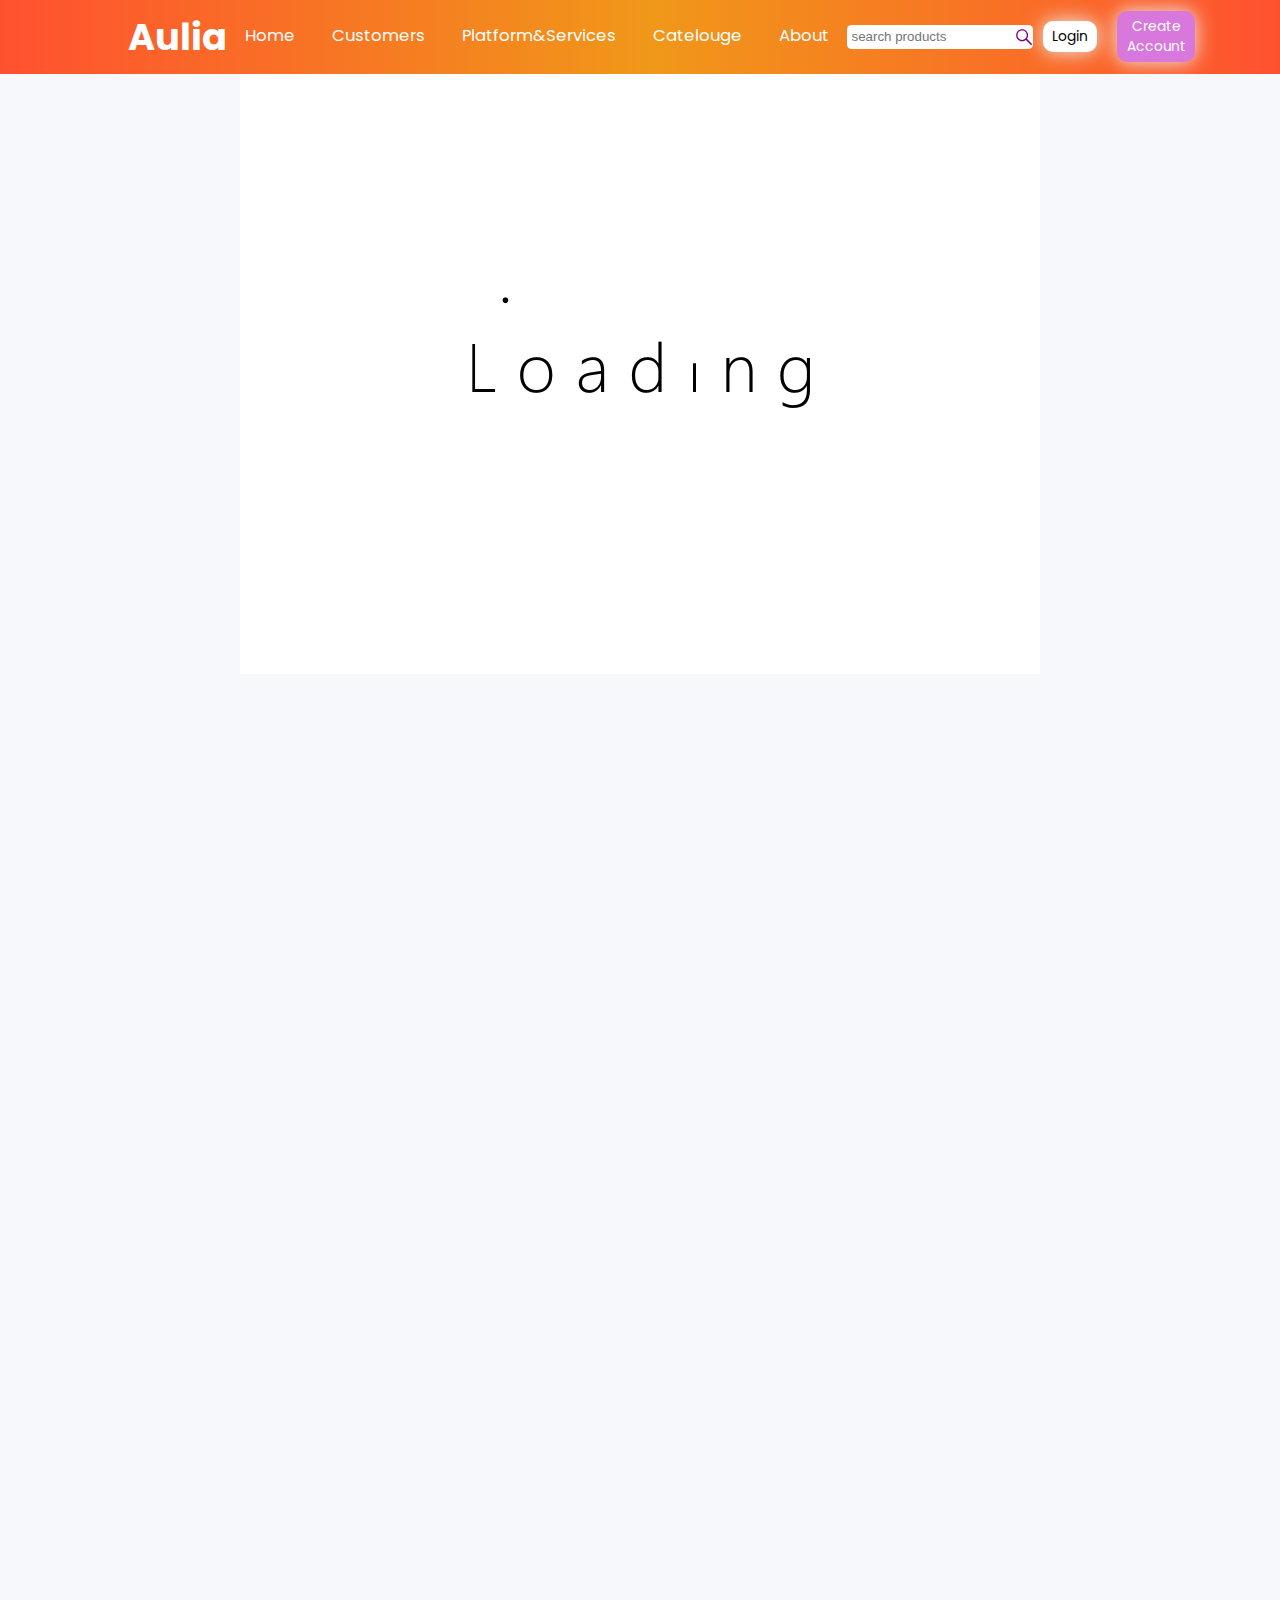
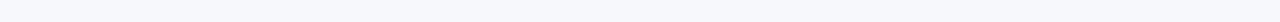
<file: index.html>
<!DOCTYPE html><html lang="en"><head><meta charset="utf-8"><link href="/favicon.ico" rel="icon"><meta content="width=device-width,initial-scale=1" name="viewport"><meta content="#000000" name="theme-color"><meta content="Web site created using create-react-app" name="description"><link href="/logo192.png" rel="apple-touch-icon"><link href="/manifest.json" rel="manifest"><title>Best Packaging Site</title><script defer src="/static/js/main.efe0f76a.js"></script><link href="/static/css/main.d5f0fe0d.css" rel="stylesheet"><link href="https://percetakansofasco.com/" rel="canonical" data-react-helmet="true"><meta content="Design and print custom packaging with Packhelp! Starting at €0.26 a piece. ✓ Low minimums ✓ Fast turnaround!" name="description" data-react-helmet="true"><script data-react-helmet="true" type="application/ld+json">{"@context":"https://schema.org/","@type":"Organization","name":"aulia packaging company","image":["https://recipesexample.com/images/fried-chicken-recipe/cover.jpg"],"author":{"@type":"Organization","name":"Best packaging site"}}</script><link href="https://fonts.googleapis.com" rel="preconnect"><link href="https://fonts.gstatic.com" rel="preconnect"><link href="https://api.pexels.com" rel="preconnect"><link href="https://images.pexels.com" rel="preconnect"><link href="https://powerful-headland-67436.herokuapp.com" rel="preconnect"><link href="https://percetakansofasco.com" rel="preconnect"></head><body><noscript>You need to enable JavaScript to run this app.</noscript><div id="root"><div class="App"><div><header><nav><h2>Aulia</h2><ul><li><a class="a" href="/">Home</a></li><li><a class="a">Customers</a></li><li><a class="a">Platform&Services</a></li><li><a class="a">Catelouge</a></li><li><a class="a">About</a></li></ul><div class="menu"><svg fill="currentColor" height="1em" stroke="currentColor" stroke-width="0" viewBox="0 0 24 24" width="1em" xmlns="http://www.w3.org/2000/svg" class="unactive" version="1.2" baseProfile="tiny" id="menu"><path d="M19 17h-14c-1.103 0-2 .897-2 2s.897 2 2 2h14c1.103 0 2-.897 2-2s-.897-2-2-2zM19 10h-14c-1.103 0-2 .897-2 2s.897 2 2 2h14c1.103 0 2-.897 2-2s-.897-2-2-2zM19 3h-14c-1.103 0-2 .897-2 2s.897 2 2 2h14c1.103 0 2-.897 2-2s-.897-2-2-2z"></path></svg></div><div class="tPart"><form class="search" style="position:relative"><input placeholder="search products" type="text" id="search" value=""><svg fill="currentColor" height="1em" stroke="currentColor" stroke-width="0" viewBox="0 0 448 512" width="1em" xmlns="http://www.w3.org/2000/svg" class="searchIcon"><path d="M448 449L301.2 300.2c20-27.9 31.9-62.2 31.9-99.2 0-93.1-74.7-168.9-166.5-168.9C74.7 32 0 107.8 0 200.9s74.7 168.9 166.5 168.9c39.8 0 76.3-14.2 105-37.9l146 148.1 30.5-31zM166.5 330.8c-70.6 0-128.1-58.3-128.1-129.9S95.9 71 166.5 71s128.1 58.3 128.1 129.9-57.4 129.9-128.1 129.9z"></path></svg></form></div><div class="btns"><a class="getS" href="/login">Login</a><a class="getS" href="/signup">Create Account</a></div></nav></header></div><div class="pop" style="display:none"><div class="popBox"><svg fill="currentColor" height="1em" stroke="currentColor" stroke-width="0" viewBox="0 0 24 24" width="1em" xmlns="http://www.w3.org/2000/svg" style="color:red;font-size:5rem"><path d="M11 6h2v5h-2zm0 6h2v2h-2z"></path><path d="M20 2H4c-1.103 0-2 .897-2 2v18l5.333-4H20c1.103 0 2-.897 2-2V4c0-1.103-.897-2-2-2zm0 14H6.667L4 18V4h16v12z"></path></svg><svg fill="currentColor" height="1em" stroke="currentColor" stroke-width="0" viewBox="0 0 1024 1024" width="1em" xmlns="http://www.w3.org/2000/svg" id="close"><path d="M685.4 354.8c0-4.4-3.6-8-8-8l-66 .3L512 465.6l-99.3-118.4-66.1-.3c-4.4 0-8 3.5-8 8 0 1.9.7 3.7 1.9 5.2l130.1 155L340.5 670a8.32 8.32 0 0 0-1.9 5.2c0 4.4 3.6 8 8 8l66.1-.3L512 564.4l99.3 118.4 66 .3c4.4 0 8-3.5 8-8 0-1.9-.7-3.7-1.9-5.2L553.5 515l130.1-155c1.2-1.4 1.8-3.3 1.8-5.2z"></path><path d="M512 65C264.6 65 64 265.6 64 513s200.6 448 448 448 448-200.6 448-448S759.4 65 512 65zm0 820c-205.4 0-372-166.6-372-372s166.6-372 372-372 372 166.6 372 372-166.6 372-372 372z"></path></svg><span class="messege"></span></div></div><div class="swiper swiper-initialized swiper-horizontal swiper-pointer-events slider"><div class="swiper-button-prev"></div><div class="swiper-button-next"></div><div class="swiper-scrollbar" style=""><div class="swiper-scrollbar-drag" style="transform:translate3d(32.2025px,0,0);width:29.1646px;transition-duration:0s"></div></div><div class="swiper-pagination swiper-pagination-clickable swiper-pagination-bullets swiper-pagination-horizontal"><span class="swiper-pagination-bullet"></span><span class="swiper-pagination-bullet swiper-pagination-bullet-active"></span><span class="swiper-pagination-bullet"></span><span class="swiper-pagination-bullet"></span><span class="swiper-pagination-bullet"></span><span class="swiper-pagination-bullet"></span><span class="swiper-pagination-bullet"></span><span class="swiper-pagination-bullet"></span><span class="swiper-pagination-bullet"></span><span class="swiper-pagination-bullet"></span><span class="swiper-pagination-bullet"></span><span class="swiper-pagination-bullet"></span><span class="swiper-pagination-bullet"></span><span class="swiper-pagination-bullet"></span><span class="swiper-pagination-bullet"></span></div><div class="swiper-wrapper" style="transform:translate3d(-530px,0,0);transition-duration:0s"><div class="swiper-slide swiper-slide-prev containSlider" style="width:480px;margin-right:50px"><h4>Best Packaging for:Two Paper Tote Bags</h4><img alt="Two Paper Tote Bags" src="https://images.pexels.com/photos/1666067/pexels-photo-1666067.jpeg?auto=compress&cs=tinysrgb&fit=crop&h=627&w=1200" class="swiper-slide"></div><div class="swiper-slide swiper-slide-active containSlider" style="width:480px;margin-right:50px"><h4>Best Packaging for:White and Green Floral Print Textile</h4><img alt="White and Green Floral Print Textile" src="https://images.pexels.com/photos/1793349/pexels-photo-1793349.jpeg?auto=compress&cs=tinysrgb&fit=crop&h=627&w=1200" class="swiper-slide"></div><div class="swiper-slide swiper-slide-next containSlider" style="width:480px;margin-right:50px"><h4>Best Packaging for:Assorted Chip Packs on Black Surface in Tilt Shift Photography</h4><img alt="Assorted Chip Packs on Black Surface in Tilt Shift Photography" src="https://images.pexels.com/photos/1616036/pexels-photo-1616036.jpeg?auto=compress&cs=tinysrgb&fit=crop&h=627&w=1200" class="swiper-slide"></div><div class="swiper-slide containSlider" style="width:480px;margin-right:50px"><h4>Best Packaging for:Person's Holds Brown Gift Box</h4><img alt="Person's Holds Brown Gift Box" src="https://images.pexels.com/photos/842876/pexels-photo-842876.jpeg?auto=compress&cs=tinysrgb&fit=crop&h=627&w=1200" class="swiper-slide"></div><div class="swiper-slide containSlider" style="width:480px;margin-right:50px"><h4>Best Packaging for:Brown Jest for You Box</h4><img alt="Brown Jest for You Box" src="https://images.pexels.com/photos/264771/pexels-photo-264771.jpeg?auto=compress&cs=tinysrgb&fit=crop&h=627&w=1200" class="swiper-slide"></div><div class="swiper-slide containSlider" style="width:480px;margin-right:50px"><h4>Best Packaging for:Black Box With Green Bow Accent</h4><img alt="Black Box With Green Bow Accent" src="https://images.pexels.com/photos/157879/gift-jeans-fashion-pack-157879.jpeg?auto=compress&cs=tinysrgb&fit=crop&h=627&w=1200" class="swiper-slide"></div><div class="swiper-slide containSlider" style="width:480px;margin-right:50px"><h4>Best Packaging for:Several Gift Boxes Near the White Flowers</h4><img alt="Several Gift Boxes Near the White Flowers" src="https://images.pexels.com/photos/264787/pexels-photo-264787.jpeg?auto=compress&cs=tinysrgb&fit=crop&h=627&w=1200" class="swiper-slide"></div><div class="swiper-slide containSlider" style="width:480px;margin-right:50px"><h4>Best Packaging for:Two Brown-and-red Gift Boxes on Red Surface</h4><img alt="Two Brown-and-red Gift Boxes on Red Surface" src="https://images.pexels.com/photos/1666070/pexels-photo-1666070.jpeg?auto=compress&cs=tinysrgb&fit=crop&h=627&w=1200" class="swiper-slide"></div><div class="swiper-slide containSlider" style="width:480px;margin-right:50px"><h4>Best Packaging for:Woman in Brown Dress Holding Her Brown Leather Bag</h4><img alt="Woman in Brown Dress Holding Her Brown Leather Bag" src="https://images.pexels.com/photos/4568735/pexels-photo-4568735.jpeg?auto=compress&cs=tinysrgb&fit=crop&h=627&w=1200" class="swiper-slide"></div><div class="swiper-slide containSlider" style="width:480px;margin-right:50px"><h4>Best Packaging for:Blue White Ribbon on Pink Box</h4><img alt="Blue White Ribbon on Pink Box" src="https://images.pexels.com/photos/45238/gift-made-surprise-loop-45238.jpeg?auto=compress&cs=tinysrgb&fit=crop&h=627&w=1200" class="swiper-slide"></div><div class="swiper-slide containSlider" style="width:480px;margin-right:50px"><h4>Best Packaging for:Three Stacked Gift Boxes With Different Colors</h4><img alt="Three Stacked Gift Boxes With Different Colors" src="https://images.pexels.com/photos/264985/pexels-photo-264985.jpeg?auto=compress&cs=tinysrgb&fit=crop&h=627&w=1200" class="swiper-slide"></div><div class="swiper-slide containSlider" style="width:480px;margin-right:50px"><h4>Best Packaging for:Two Brown Boxes on Wooden Table</h4><img alt="Two Brown Boxes on Wooden Table" src="https://images.pexels.com/photos/264791/pexels-photo-264791.jpeg?auto=compress&cs=tinysrgb&fit=crop&h=627&w=1200" class="swiper-slide"></div><div class="swiper-slide containSlider" style="width:480px;margin-right:50px"><h4>Best Packaging for:Assorted-colored Gift Boxes</h4><img alt="Assorted-colored Gift Boxes" src="https://images.pexels.com/photos/269887/pexels-photo-269887.jpeg?auto=compress&cs=tinysrgb&fit=crop&h=627&w=1200" class="swiper-slide"></div><div class="swiper-slide containSlider" style="width:480px;margin-right:50px"><h4>Best Packaging for:Photograph of Food Packaged in Grey Kraft Paper Bags Placed in Brown Wooden Open Boxes</h4><img alt="Photograph of Food Packaged  in Grey Kraft Paper Bags Placed  in Brown Wooden Open Boxes" src="https://images.pexels.com/photos/2601015/pexels-photo-2601015.jpeg?auto=compress&cs=tinysrgb&fit=crop&h=627&w=1200" class="swiper-slide"></div><div class="swiper-slide containSlider" style="width:480px;margin-right:50px"><h4>Best Packaging for:Brown Gift Box With Black Ribbon</h4><img alt="Brown Gift Box With Black Ribbon" src="https://images.pexels.com/photos/3927233/pexels-photo-3927233.jpeg?auto=compress&cs=tinysrgb&fit=crop&h=627&w=1200" class="swiper-slide"></div></div></div><a class="solution" href="#">Find you packaging solution</a><section class="features"><h1>hi i'm features</h1><p>Explore what we can we do for you.</p><div class="featuresCol"><div class="box"><div class="bg"></div><svg fill="currentColor" height="1em" stroke="currentColor" stroke-width="0" viewBox="0 0 1024 1024" width="1em" xmlns="http://www.w3.org/2000/svg" class="i" style="color:green" t="1569683618210" version="1.1"><defs></defs><path d="M945 412H689c-4.4 0-8 3.6-8 8v48c0 4.4 3.6 8 8 8h256c4.4 0 8-3.6 8-8v-48c0-4.4-3.6-8-8-8zM811 548H689c-4.4 0-8 3.6-8 8v48c0 4.4 3.6 8 8 8h122c4.4 0 8-3.6 8-8v-48c0-4.4-3.6-8-8-8zM477.3 322.5H434c-6.2 0-11.2 5-11.2 11.2v248c0 3.6 1.7 6.9 4.6 9l148.9 108.6c5 3.6 12 2.6 15.6-2.4l25.7-35.1v-0.1c3.6-5 2.5-12-2.5-15.6l-126.7-91.6V333.7c0.1-6.2-5-11.2-11.1-11.2z"></path><path d="M804.8 673.9H747c-5.6 0-10.9 2.9-13.9 7.7-12.7 20.1-27.5 38.7-44.5 55.7-29.3 29.3-63.4 52.3-101.3 68.3-39.3 16.6-81 25-124 25-43.1 0-84.8-8.4-124-25-37.9-16-72-39-101.3-68.3s-52.3-63.4-68.3-101.3c-16.6-39.2-25-80.9-25-124 0-43.1 8.4-84.7 25-124 16-37.9 39-72 68.3-101.3 29.3-29.3 63.4-52.3 101.3-68.3 39.2-16.6 81-25 124-25 43.1 0 84.8 8.4 124 25 37.9 16 72 39 101.3 68.3 17 17 31.8 35.6 44.5 55.7 3 4.8 8.3 7.7 13.9 7.7h57.8c6.9 0 11.3-7.2 8.2-13.3-65.2-129.7-197.4-214-345-215.7-216.1-2.7-395.6 174.2-396 390.1C71.6 727.5 246.9 903 463.2 903c149.5 0 283.9-84.6 349.8-215.8 3.1-6.1-1.4-13.3-8.2-13.3z"></path></svg><h3>Time Saving</h3><p>The packaging sells the product the first time, but what’s inside sells the product a second time</p></div><div class="box"><div class="bg"></div><svg fill="currentColor" height="1em" stroke="currentColor" stroke-width="0" viewBox="0 0 16 16" width="1em" xmlns="http://www.w3.org/2000/svg" class="i" style="color:#00f"><path d="M8.069 0c.262 0 .52.017.76.057a4.1 4.1 0 0 1 .697.154c.228.069.451.155.674.263.217.103.44.229.663.366.377.24.748.434 1.126.589a7.537 7.537 0 0 0 2.331.525c.406.029.823.046 1.257.046v4c0 .76-.097 1.48-.291 2.166a8.996 8.996 0 0 1-.789 1.943 10.312 10.312 0 0 1-1.188 1.725 15.091 15.091 0 0 1-1.492 1.532 17.57 17.57 0 0 1-1.703 1.325c-.594.412-1.194.795-1.794 1.143l-.24.143-.24-.143a27.093 27.093 0 0 1-1.806-1.143 15.58 15.58 0 0 1-1.703-1.325 15.082 15.082 0 0 1-1.491-1.532 10.947 10.947 0 0 1-1.194-1.725 9.753 9.753 0 0 1-.789-1.943A7.897 7.897 0 0 1 .571 6V2c.435 0 .852-.017 1.258-.046a8.16 8.16 0 0 0 1.188-.171c.383-.086.766-.2 1.143-.354A6.563 6.563 0 0 0 5.28.846C5.72.56 6.166.349 6.606.21A4.79 4.79 0 0 1 8.069 0zm6.502 2.983a9.566 9.566 0 0 1-2.234-.377 7.96 7.96 0 0 1-2.046-.943A4.263 4.263 0 0 0 9.23 1.16 3.885 3.885 0 0 0 8.074.994a3.99 3.99 0 0 0-1.165.166 3.946 3.946 0 0 0-1.058.503A7.926 7.926 0 0 1 3.8 2.61c-.709.206-1.451.332-2.229.378v3.017c0 .663.086 1.297.258 1.908a8.58 8.58 0 0 0 .72 1.743 9.604 9.604 0 0 0 1.08 1.572c.417.491.862.948 1.342 1.382.48.435.983.835 1.509 1.206.531.372 1.063.709 1.594 1.017a22.397 22.397 0 0 0 1.589-1.017 15.389 15.389 0 0 0 1.514-1.206c.48-.434.926-.891 1.343-1.382a9.596 9.596 0 0 0 1.08-1.572 8.258 8.258 0 0 0 .709-1.743 6.814 6.814 0 0 0 .262-1.908V2.983z"></path><path d="M11.797 4.709l-.44-.378-.406.035-4.36 5.148-1.485-2.12-.4-.068-.463.331-.069.4 1.909 2.726.217.12.457.028.234-.102 4.835-5.715-.029-.405z" clip-rule="evenodd" fill-rule="evenodd"></path></svg><h3>Trust</h3><p>The packaging sells the product the first time, but what’s inside sells the product a second time</p></div><div class="box"><div class="bg"></div><svg fill="currentColor" height="1em" stroke="currentColor" stroke-width="0" viewBox="0 0 1024 1024" width="1em" xmlns="http://www.w3.org/2000/svg" class="i" style="color:orange"><path d="M942.2 486.2Q889.47 375.11 816.7 305l-50.88 50.88C807.31 395.53 843.45 447.4 874.7 512 791.5 684.2 673.4 766 512 766q-72.67 0-133.87-22.38L323 798.75Q408 838 512 838q288.3 0 430.2-300.3a60.29 60.29 0 0 0 0-51.5zm-63.57-320.64L836 122.88a8 8 0 0 0-11.32 0L715.31 232.2Q624.86 186 512 186q-288.3 0-430.2 300.3a60.3 60.3 0 0 0 0 51.5q56.69 119.4 136.5 191.41L112.48 835a8 8 0 0 0 0 11.31L155.17 889a8 8 0 0 0 11.31 0l712.15-712.12a8 8 0 0 0 0-11.32zM149.3 512C232.6 339.8 350.7 258 512 258c54.54 0 104.13 9.36 149.12 28.39l-70.3 70.3a176 176 0 0 0-238.13 238.13l-83.42 83.42C223.1 637.49 183.3 582.28 149.3 512zm246.7 0a112.11 112.11 0 0 1 146.2-106.69L401.31 546.2A112 112 0 0 1 396 512z"></path><path d="M508 624c-3.46 0-6.87-.16-10.25-.47l-52.82 52.82a176.09 176.09 0 0 0 227.42-227.42l-52.82 52.82c.31 3.38.47 6.79.47 10.25a111.94 111.94 0 0 1-112 112z"></path></svg><h3>Visibility</h3><p>The packaging sells the product the first time, but what’s inside sells the product a second time</p></div><div class="box"><div class="bg"></div><svg fill="currentColor" height="1em" stroke="currentColor" stroke-width="0" viewBox="0 0 496 512" width="1em" xmlns="http://www.w3.org/2000/svg" class="i" style="color:#7b68ee"><path d="M88 216c81.7 10.2 273.7 102.3 304 232H0c99.5-8.1 184.5-137 88-232zm32-152c32.3 35.6 47.7 83.9 46.4 133.6C249.3 231.3 373.7 321.3 400 448h96C455.3 231.9 222.8 79.5 120 64z"></path></svg><h3>Best service</h3><p>The packaging sells the product the first time, but what’s inside sells the product a second time</p></div></div></section><section class="products"><h1>Our Products</h1><p>We deliver best packaging for you.</p><div class="productCol"><div class="box" id="6269532ee2414b69b00b07db"><div class="imgContainer"><img alt="fsdfdsfdsf" src="https://percetakansofasco.com/images/1.jpg"></div><div class="content"><h5>fsdfdsfdsf</h5><p>Mulai Dari Rp.<span> 89</span><a class="Mproduct" href="/product-detail/6269532ee2414b69b00b07db" style="display:none">View More Product</a></p></div></div><div class="box" id="626a4cbe27b1c8ddd4a58b8a"><div class="imgContainer"><img alt="Aulia" src="https://percetakansofasco.com/images/2.jpg"></div><div class="content"><h5>Aulia</h5><p>Mulai Dari Rp.<span> 55</span><a class="Mproduct" href="/product-detail/626a4cbe27b1c8ddd4a58b8a" style="display:none">View More Product</a></p></div></div></div><a class="Mproduct" href="/more-products">View More Product</a></section><section class="Nature"><h2>With tomorrow’s world in mind</h2><p class="para">From our award-winning product innovation to continuous improvements in our production methods, environmental optimisation is a central focus for our business.</p><a class="LearnMore" href="#">Learn More</a></section><div><footer class="footer"><div class="footerCol"><div class="Box"><h3>Aulia - Packaging International</h3><p>You will gain from our collective expertise and comprehensive offering from all different parts of our group – folding cartons, trays, cups, flexible materials, system solutions, leaflets, labels and much more.</p></div><div class="Box"><div class="content"><h3>Contact us</h3><p>Give us a call at: +46 46 287 33 00</p><p>Email us at: info@ar-packaging.com</p><a class="MapBtn" href="#">View on map</a><svg fill="currentColor" height="1em" stroke="currentColor" stroke-width="0" viewBox="0 0 1024 1024" width="1em" xmlns="http://www.w3.org/2000/svg" class="socialBtns"><path d="M512 378.7c-73.4 0-133.3 59.9-133.3 133.3S438.6 645.3 512 645.3 645.3 585.4 645.3 512 585.4 378.7 512 378.7zM911.8 512c0-55.2.5-109.9-2.6-165-3.1-64-17.7-120.8-64.5-167.6-46.9-46.9-103.6-61.4-167.6-64.5-55.2-3.1-109.9-2.6-165-2.6-55.2 0-109.9-.5-165 2.6-64 3.1-120.8 17.7-167.6 64.5C132.6 226.3 118.1 283 115 347c-3.1 55.2-2.6 109.9-2.6 165s-.5 109.9 2.6 165c3.1 64 17.7 120.8 64.5 167.6 46.9 46.9 103.6 61.4 167.6 64.5 55.2 3.1 109.9 2.6 165 2.6 55.2 0 109.9.5 165-2.6 64-3.1 120.8-17.7 167.6-64.5 46.9-46.9 61.4-103.6 64.5-167.6 3.2-55.1 2.6-109.8 2.6-165zM512 717.1c-113.5 0-205.1-91.6-205.1-205.1S398.5 306.9 512 306.9 717.1 398.5 717.1 512 625.5 717.1 512 717.1zm213.5-370.7c-26.5 0-47.9-21.4-47.9-47.9s21.4-47.9 47.9-47.9 47.9 21.4 47.9 47.9a47.84 47.84 0 0 1-47.9 47.9z"></path></svg><svg fill="currentColor" height="1em" stroke="currentColor" stroke-width="0" viewBox="0 0 1024 1024" width="1em" xmlns="http://www.w3.org/2000/svg" class="socialBtns"><path d="M880 112H144c-17.7 0-32 14.3-32 32v736c0 17.7 14.3 32 32 32h736c17.7 0 32-14.3 32-32V144c0-17.7-14.3-32-32-32zm-92.4 233.5h-63.9c-50.1 0-59.8 23.8-59.8 58.8v77.1h119.6l-15.6 120.7h-104V912H539.2V602.2H434.9V481.4h104.3v-89c0-103.3 63.1-159.6 155.3-159.6 44.2 0 82.1 3.3 93.2 4.8v107.9z"></path></svg><svg fill="currentColor" height="1em" stroke="currentColor" stroke-width="0" viewBox="0 0 1024 1024" width="1em" xmlns="http://www.w3.org/2000/svg" class="socialBtns"><path d="M512 64C264.6 64 64 264.6 64 512s200.6 448 448 448 448-200.6 448-448S759.4 64 512 64zm215.3 337.7c.3 4.7.3 9.6.3 14.4 0 146.8-111.8 315.9-316.1 315.9-63 0-121.4-18.3-170.6-49.8 9 1 17.6 1.4 26.8 1.4 52 0 99.8-17.6 137.9-47.4-48.8-1-89.8-33-103.8-77 17.1 2.5 32.5 2.5 50.1-2a111 111 0 0 1-88.9-109v-1.4c14.7 8.3 32 13.4 50.1 14.1a111.13 111.13 0 0 1-49.5-92.4c0-20.7 5.4-39.6 15.1-56a315.28 315.28 0 0 0 229 116.1C492 353.1 548.4 292 616.2 292c32 0 60.8 13.4 81.1 35 25.1-4.7 49.1-14.1 70.5-26.7-8.3 25.7-25.7 47.4-48.8 61.1 22.4-2.4 44-8.6 64-17.3-15.1 22.2-34 41.9-55.7 57.6z"></path></svg><svg fill="currentColor" height="1em" stroke="currentColor" stroke-width="0" viewBox="0 0 1024 1024" width="1em" xmlns="http://www.w3.org/2000/svg" class="socialBtns"><path d="M880 112H144c-17.7 0-32 14.3-32 32v736c0 17.7 14.3 32 32 32h736c17.7 0 32-14.3 32-32V144c0-17.7-14.3-32-32-32zM349.3 793.7H230.6V411.9h118.7v381.8zm-59.3-434a68.8 68.8 0 1 1 68.8-68.8c-.1 38-30.9 68.8-68.8 68.8zm503.7 434H675.1V608c0-44.3-.8-101.2-61.7-101.2-61.7 0-71.2 48.2-71.2 98v188.9H423.7V411.9h113.8v52.2h1.6c15.8-30 54.5-61.7 112.3-61.7 120.2 0 142.3 79.1 142.3 181.9v209.4z"></path></svg></div></div><div class="Box"><h3>Subscribe us</h3><p>Subscribe to our newsletter and get the latest news and product updates straight to your inbox!</p><div class="subscribe"><input placeholder="Enter email here" type="text"><a class="subscribe" href="#">Subscribe us</a></div></div></div></footer></div></div></div></body></html>
</file>
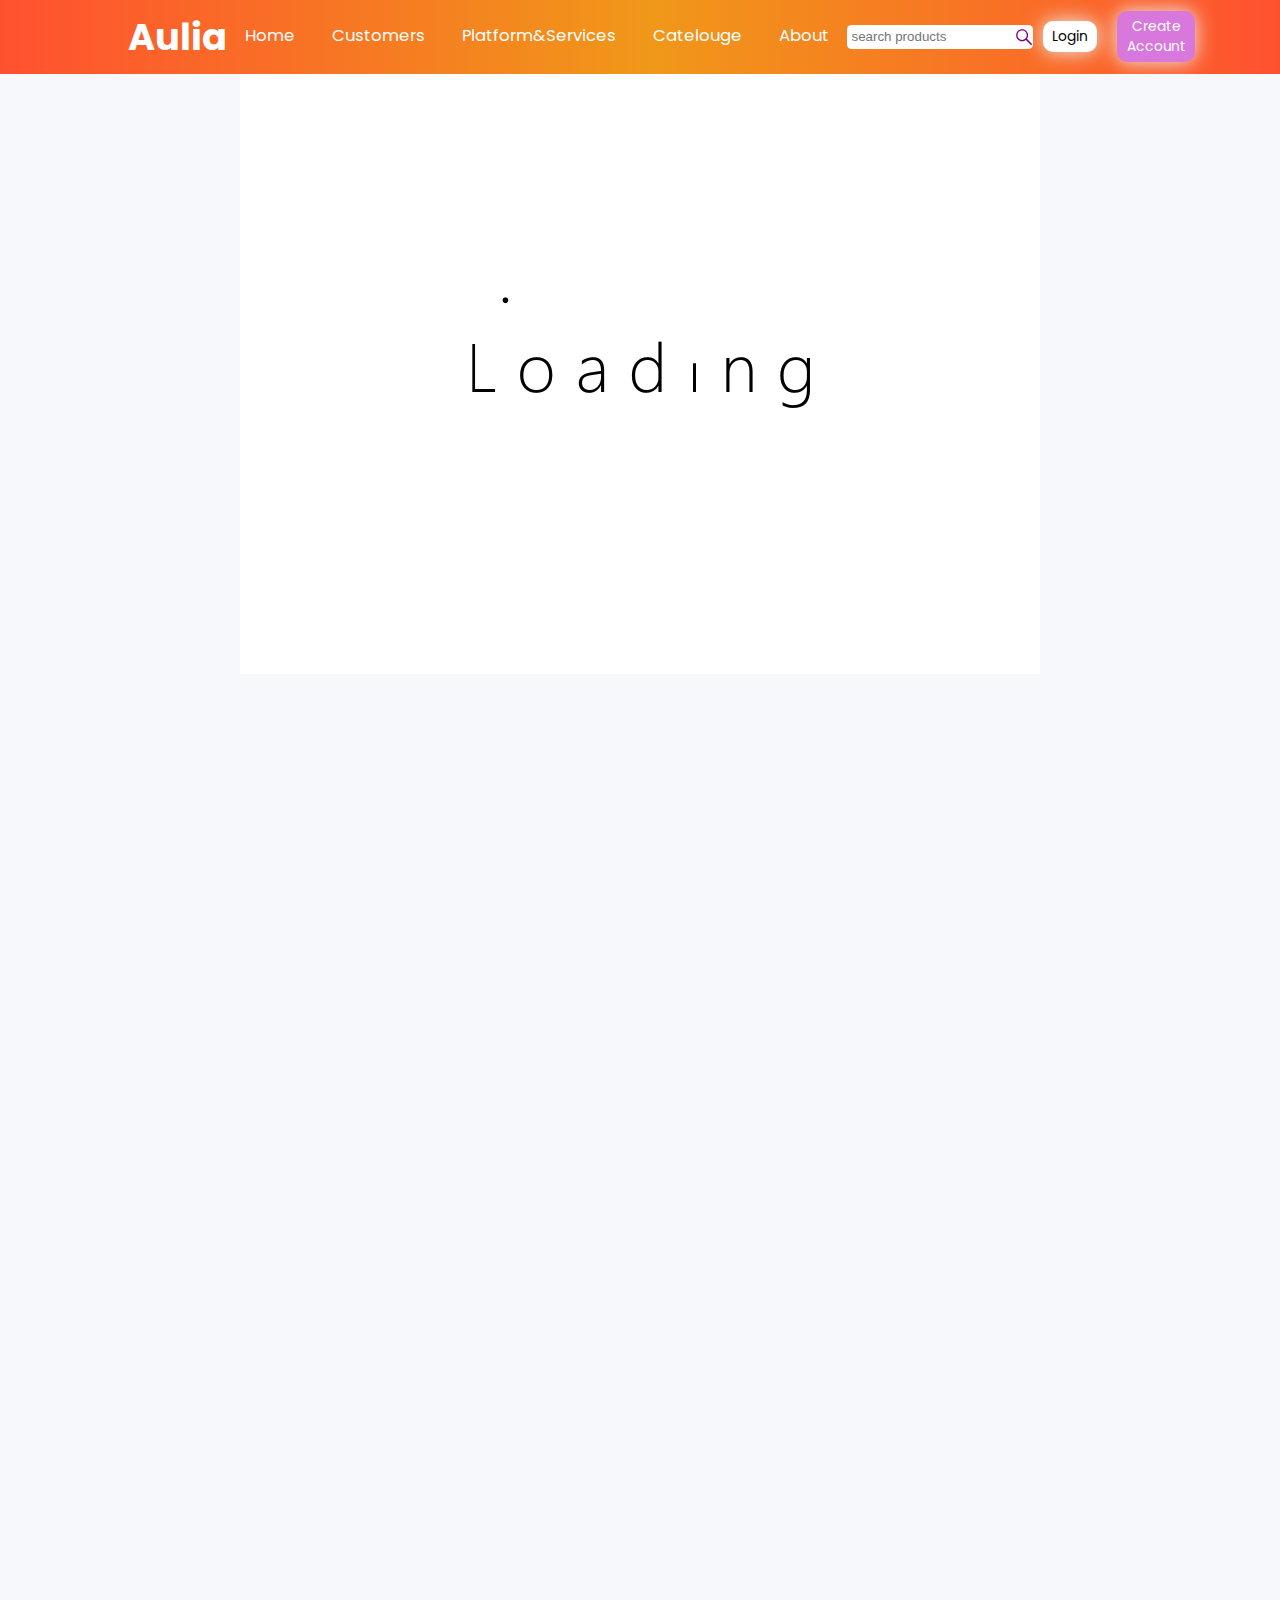
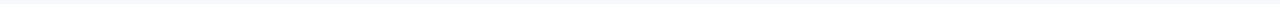
<file: admin-login/index.html>
<!DOCTYPE html><html lang="en"><head><meta charset="utf-8"><link href="/favicon.ico" rel="icon"><meta content="width=device-width,initial-scale=1" name="viewport"><meta content="#000000" name="theme-color"><meta content="Web site created using create-react-app" name="description"><link href="/logo192.png" rel="apple-touch-icon"><link href="/manifest.json" rel="manifest"><title>Login into Site</title><script defer src="/static/js/main.efe0f76a.js"></script><link href="/static/css/main.d5f0fe0d.css" rel="stylesheet"><link href="https://fonts.googleapis.com" rel="preconnect"><link href="https://percetakansofasco.com/" rel="canonical" data-react-helmet="true"><meta content="Design and print custom packaging with Packhelp! Starting at €0.26 a piece. ✓ Low minimums ✓ Fast turnaround!" name="description" data-react-helmet="true"><script data-react-helmet="true" type="application/ld+json">{"@context":"https://schema.org/","@type":"Organization","name":"aulia packaging company","image":["https://recipesexample.com/images/fried-chicken-recipe/cover.jpg"],"author":{"@type":"Organization","name":"Best packaging site"}}</script><link href="https://fonts.gstatic.com" rel="preconnect"><link href="https://api.pexels.com" rel="preconnect"></head><body><noscript>You need to enable JavaScript to run this app.</noscript><div id="root"><div class="App"><div><header><nav><h2>Aulia</h2><ul><li><a class="a" href="/">Home</a></li><li><a class="a">Customers</a></li><li><a class="a">Platform&Services</a></li><li><a class="a">Catelouge</a></li><li><a class="a">About</a></li></ul><div class="menu"><svg fill="currentColor" height="1em" stroke="currentColor" stroke-width="0" viewBox="0 0 24 24" width="1em" xmlns="http://www.w3.org/2000/svg" class="unactive" baseProfile="tiny" id="menu" version="1.2"><path d="M19 17h-14c-1.103 0-2 .897-2 2s.897 2 2 2h14c1.103 0 2-.897 2-2s-.897-2-2-2zM19 10h-14c-1.103 0-2 .897-2 2s.897 2 2 2h14c1.103 0 2-.897 2-2s-.897-2-2-2zM19 3h-14c-1.103 0-2 .897-2 2s.897 2 2 2h14c1.103 0 2-.897 2-2s-.897-2-2-2z"></path></svg></div><div class="tPart"><form class="search" style="position:relative"><input placeholder="search products" type="text" id="search" value=""><svg fill="currentColor" height="1em" stroke="currentColor" stroke-width="0" viewBox="0 0 448 512" width="1em" xmlns="http://www.w3.org/2000/svg" class="searchIcon"><path d="M448 449L301.2 300.2c20-27.9 31.9-62.2 31.9-99.2 0-93.1-74.7-168.9-166.5-168.9C74.7 32 0 107.8 0 200.9s74.7 168.9 166.5 168.9c39.8 0 76.3-14.2 105-37.9l146 148.1 30.5-31zM166.5 330.8c-70.6 0-128.1-58.3-128.1-129.9S95.9 71 166.5 71s128.1 58.3 128.1 129.9-57.4 129.9-128.1 129.9z"></path></svg></form></div><div class="btns"><a class="getS" href="/login">Login</a><a class="getS" href="/signup">Create Account</a></div></nav></header></div><div class="pop" style="display:none"><div class="popBox"><svg fill="currentColor" height="1em" stroke="currentColor" stroke-width="0" viewBox="0 0 24 24" width="1em" xmlns="http://www.w3.org/2000/svg" style="color:red;font-size:5rem"><path d="M11 6h2v5h-2zm0 6h2v2h-2z"></path><path d="M20 2H4c-1.103 0-2 .897-2 2v18l5.333-4H20c1.103 0 2-.897 2-2V4c0-1.103-.897-2-2-2zm0 14H6.667L4 18V4h16v12z"></path></svg><svg fill="currentColor" height="1em" stroke="currentColor" stroke-width="0" viewBox="0 0 1024 1024" width="1em" xmlns="http://www.w3.org/2000/svg" id="close"><path d="M685.4 354.8c0-4.4-3.6-8-8-8l-66 .3L512 465.6l-99.3-118.4-66.1-.3c-4.4 0-8 3.5-8 8 0 1.9.7 3.7 1.9 5.2l130.1 155L340.5 670a8.32 8.32 0 0 0-1.9 5.2c0 4.4 3.6 8 8 8l66.1-.3L512 564.4l99.3 118.4 66 .3c4.4 0 8-3.5 8-8 0-1.9-.7-3.7-1.9-5.2L553.5 515l130.1-155c1.2-1.4 1.8-3.3 1.8-5.2z"></path><path d="M512 65C264.6 65 64 265.6 64 513s200.6 448 448 448 448-200.6 448-448S759.4 65 512 65zm0 820c-205.4 0-372-166.6-372-372s166.6-372 372-372 372 166.6 372 372-166.6 372-372 372z"></path></svg><span class="messege"></span></div></div><div class="loginPage"><form class="login"><h1>Admin Login</h1><input placeholder="Email" type="email" id="email" name="email"><input placeholder="Password" type="password" id="password" name="password"><button>Login</button></form></div><a href="/admin-login">Admin</a><a href="/createProducts">Admin</a><div><footer class="footer"><div class="footerCol"><div class="Box"><h3>Aulia - Packaging International</h3><p>You will gain from our collective expertise and comprehensive offering from all different parts of our group – folding cartons, trays, cups, flexible materials, system solutions, leaflets, labels and much more.</p></div><div class="Box"><div class="content"><h3>Contact us</h3><p>Give us a call at: +46 46 287 33 00</p><p>Email us at: info@ar-packaging.com</p><a class="MapBtn" href="#">View on map</a><svg fill="currentColor" height="1em" stroke="currentColor" stroke-width="0" viewBox="0 0 1024 1024" width="1em" xmlns="http://www.w3.org/2000/svg" class="socialBtns"><path d="M512 378.7c-73.4 0-133.3 59.9-133.3 133.3S438.6 645.3 512 645.3 645.3 585.4 645.3 512 585.4 378.7 512 378.7zM911.8 512c0-55.2.5-109.9-2.6-165-3.1-64-17.7-120.8-64.5-167.6-46.9-46.9-103.6-61.4-167.6-64.5-55.2-3.1-109.9-2.6-165-2.6-55.2 0-109.9-.5-165 2.6-64 3.1-120.8 17.7-167.6 64.5C132.6 226.3 118.1 283 115 347c-3.1 55.2-2.6 109.9-2.6 165s-.5 109.9 2.6 165c3.1 64 17.7 120.8 64.5 167.6 46.9 46.9 103.6 61.4 167.6 64.5 55.2 3.1 109.9 2.6 165 2.6 55.2 0 109.9.5 165-2.6 64-3.1 120.8-17.7 167.6-64.5 46.9-46.9 61.4-103.6 64.5-167.6 3.2-55.1 2.6-109.8 2.6-165zM512 717.1c-113.5 0-205.1-91.6-205.1-205.1S398.5 306.9 512 306.9 717.1 398.5 717.1 512 625.5 717.1 512 717.1zm213.5-370.7c-26.5 0-47.9-21.4-47.9-47.9s21.4-47.9 47.9-47.9 47.9 21.4 47.9 47.9a47.84 47.84 0 0 1-47.9 47.9z"></path></svg><svg fill="currentColor" height="1em" stroke="currentColor" stroke-width="0" viewBox="0 0 1024 1024" width="1em" xmlns="http://www.w3.org/2000/svg" class="socialBtns"><path d="M880 112H144c-17.7 0-32 14.3-32 32v736c0 17.7 14.3 32 32 32h736c17.7 0 32-14.3 32-32V144c0-17.7-14.3-32-32-32zm-92.4 233.5h-63.9c-50.1 0-59.8 23.8-59.8 58.8v77.1h119.6l-15.6 120.7h-104V912H539.2V602.2H434.9V481.4h104.3v-89c0-103.3 63.1-159.6 155.3-159.6 44.2 0 82.1 3.3 93.2 4.8v107.9z"></path></svg><svg fill="currentColor" height="1em" stroke="currentColor" stroke-width="0" viewBox="0 0 1024 1024" width="1em" xmlns="http://www.w3.org/2000/svg" class="socialBtns"><path d="M512 64C264.6 64 64 264.6 64 512s200.6 448 448 448 448-200.6 448-448S759.4 64 512 64zm215.3 337.7c.3 4.7.3 9.6.3 14.4 0 146.8-111.8 315.9-316.1 315.9-63 0-121.4-18.3-170.6-49.8 9 1 17.6 1.4 26.8 1.4 52 0 99.8-17.6 137.9-47.4-48.8-1-89.8-33-103.8-77 17.1 2.5 32.5 2.5 50.1-2a111 111 0 0 1-88.9-109v-1.4c14.7 8.3 32 13.4 50.1 14.1a111.13 111.13 0 0 1-49.5-92.4c0-20.7 5.4-39.6 15.1-56a315.28 315.28 0 0 0 229 116.1C492 353.1 548.4 292 616.2 292c32 0 60.8 13.4 81.1 35 25.1-4.7 49.1-14.1 70.5-26.7-8.3 25.7-25.7 47.4-48.8 61.1 22.4-2.4 44-8.6 64-17.3-15.1 22.2-34 41.9-55.7 57.6z"></path></svg><svg fill="currentColor" height="1em" stroke="currentColor" stroke-width="0" viewBox="0 0 1024 1024" width="1em" xmlns="http://www.w3.org/2000/svg" class="socialBtns"><path d="M880 112H144c-17.7 0-32 14.3-32 32v736c0 17.7 14.3 32 32 32h736c17.7 0 32-14.3 32-32V144c0-17.7-14.3-32-32-32zM349.3 793.7H230.6V411.9h118.7v381.8zm-59.3-434a68.8 68.8 0 1 1 68.8-68.8c-.1 38-30.9 68.8-68.8 68.8zm503.7 434H675.1V608c0-44.3-.8-101.2-61.7-101.2-61.7 0-71.2 48.2-71.2 98v188.9H423.7V411.9h113.8v52.2h1.6c15.8-30 54.5-61.7 112.3-61.7 120.2 0 142.3 79.1 142.3 181.9v209.4z"></path></svg></div></div><div class="Box"><h3>Subscribe us</h3><p>Subscribe to our newsletter and get the latest news and product updates straight to your inbox!</p><div class="subscribe"><input placeholder="Enter email here" type="text"><a class="subscribe" href="#">Subscribe us</a></div></div></div></footer></div></div></div></body></html>
</file>
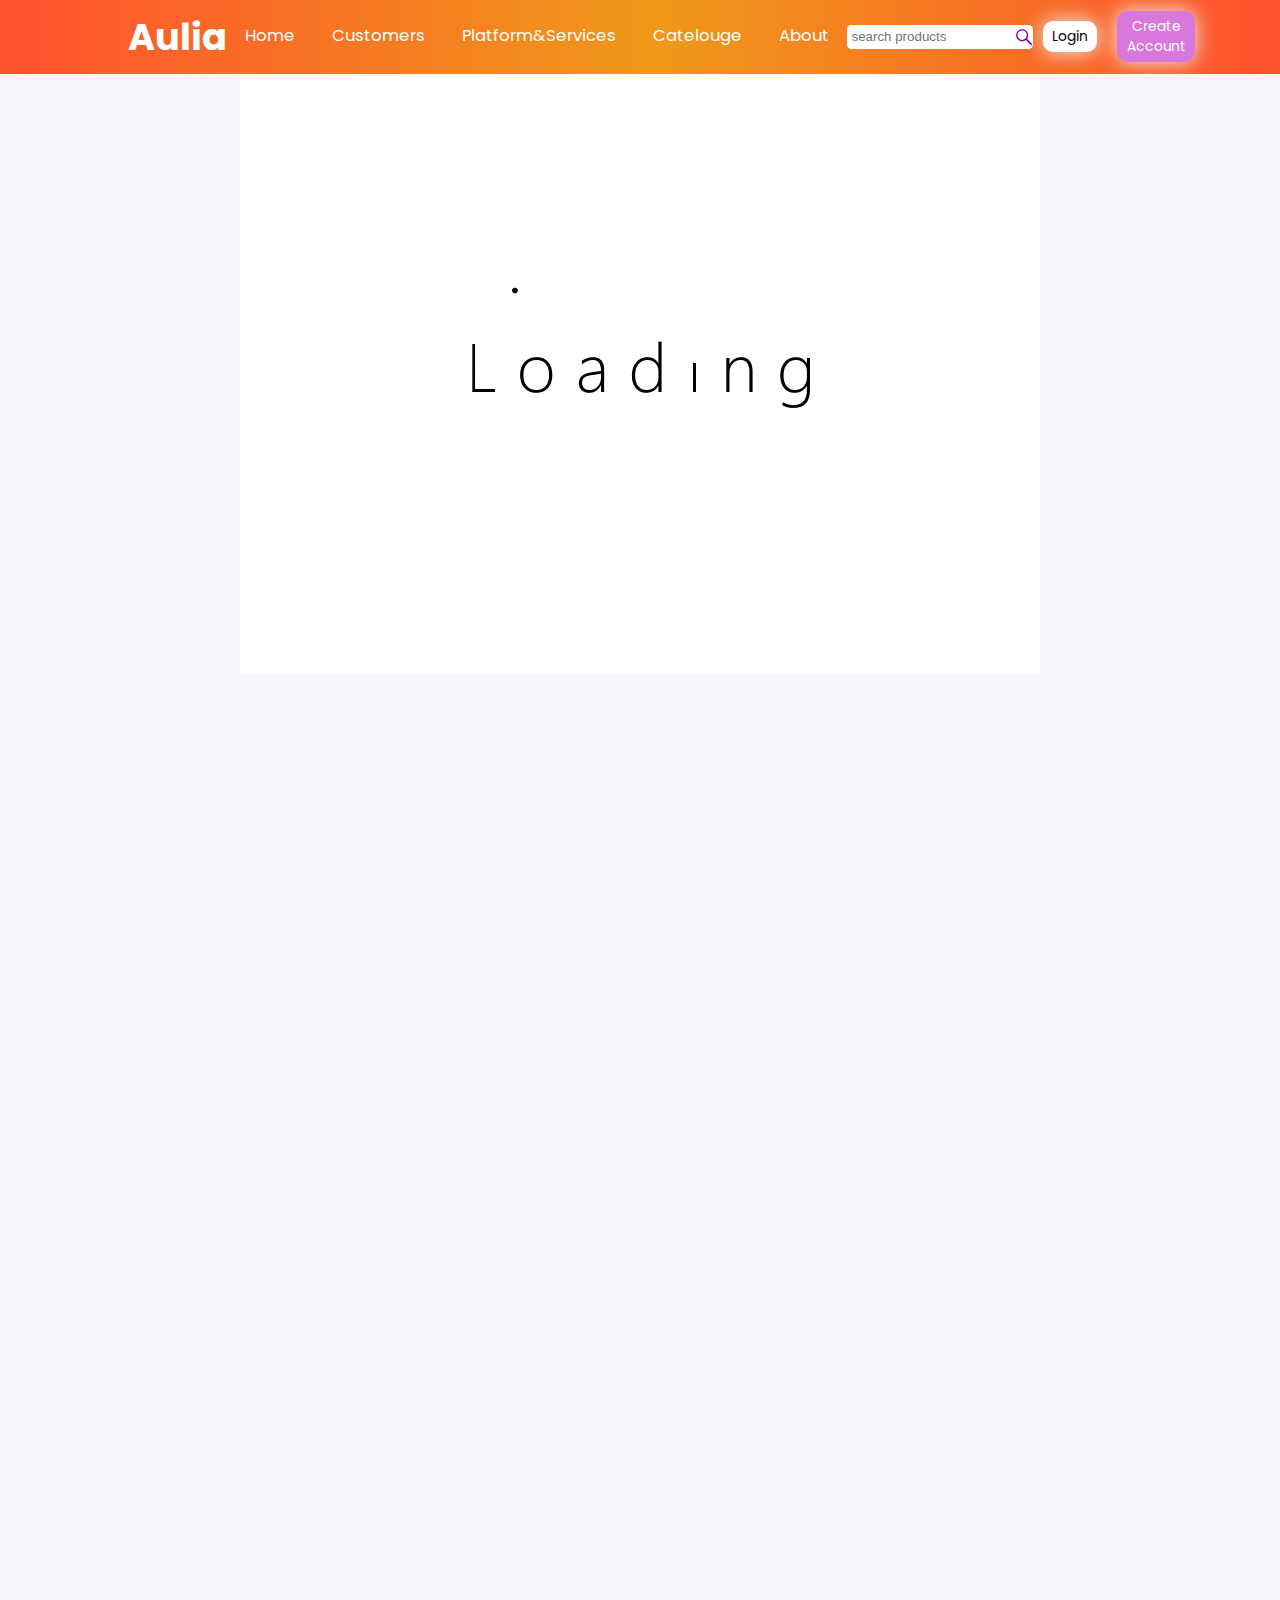
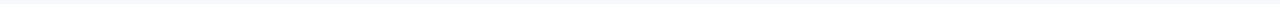
<file: createProducts/index.html>
<!DOCTYPE html><html lang="en"><head><meta charset="utf-8"><link href="/favicon.ico" rel="icon"><meta content="width=device-width,initial-scale=1" name="viewport"><meta content="#000000" name="theme-color"><meta content="Web site created using create-react-app" name="description"><link href="/logo192.png" rel="apple-touch-icon"><link href="/manifest.json" rel="manifest"><title>Login into Site</title><script defer src="/static/js/main.efe0f76a.js"></script><link href="/static/css/main.d5f0fe0d.css" rel="stylesheet"><link href="https://fonts.googleapis.com" rel="preconnect"><link href="https://percetakansofasco.com/" rel="canonical" data-react-helmet="true"><meta content="Design and print custom packaging with Packhelp! Starting at €0.26 a piece. ✓ Low minimums ✓ Fast turnaround!" name="description" data-react-helmet="true"><script data-react-helmet="true" type="application/ld+json">{"@context":"https://schema.org/","@type":"Organization","name":"aulia packaging company","image":["https://recipesexample.com/images/fried-chicken-recipe/cover.jpg"],"author":{"@type":"Organization","name":"Best packaging site"}}</script><link href="https://fonts.gstatic.com" rel="preconnect"><link href="https://api.pexels.com" rel="preconnect"></head><body><noscript>You need to enable JavaScript to run this app.</noscript><div id="root"><div class="App"><div><header><nav><h2>Aulia</h2><ul><li><a class="a" href="/">Home</a></li><li><a class="a">Customers</a></li><li><a class="a">Platform&Services</a></li><li><a class="a">Catelouge</a></li><li><a class="a">About</a></li></ul><div class="menu"><svg fill="currentColor" height="1em" stroke="currentColor" stroke-width="0" viewBox="0 0 24 24" width="1em" xmlns="http://www.w3.org/2000/svg" class="unactive" baseProfile="tiny" id="menu" version="1.2"><path d="M19 17h-14c-1.103 0-2 .897-2 2s.897 2 2 2h14c1.103 0 2-.897 2-2s-.897-2-2-2zM19 10h-14c-1.103 0-2 .897-2 2s.897 2 2 2h14c1.103 0 2-.897 2-2s-.897-2-2-2zM19 3h-14c-1.103 0-2 .897-2 2s.897 2 2 2h14c1.103 0 2-.897 2-2s-.897-2-2-2z"></path></svg></div><div class="tPart"><form class="search" style="position:relative"><input placeholder="search products" type="text" id="search" value=""><svg fill="currentColor" height="1em" stroke="currentColor" stroke-width="0" viewBox="0 0 448 512" width="1em" xmlns="http://www.w3.org/2000/svg" class="searchIcon"><path d="M448 449L301.2 300.2c20-27.9 31.9-62.2 31.9-99.2 0-93.1-74.7-168.9-166.5-168.9C74.7 32 0 107.8 0 200.9s74.7 168.9 166.5 168.9c39.8 0 76.3-14.2 105-37.9l146 148.1 30.5-31zM166.5 330.8c-70.6 0-128.1-58.3-128.1-129.9S95.9 71 166.5 71s128.1 58.3 128.1 129.9-57.4 129.9-128.1 129.9z"></path></svg></form></div><div class="btns"><a class="getS" href="/login">Login</a><a class="getS" href="/signup">Create Account</a></div></nav></header></div><div class="pop" style="display:none"><div class="popBox"><svg fill="currentColor" height="1em" stroke="currentColor" stroke-width="0" viewBox="0 0 24 24" width="1em" xmlns="http://www.w3.org/2000/svg" style="color:red;font-size:5rem"><path d="M11 6h2v5h-2zm0 6h2v2h-2z"></path><path d="M20 2H4c-1.103 0-2 .897-2 2v18l5.333-4H20c1.103 0 2-.897 2-2V4c0-1.103-.897-2-2-2zm0 14H6.667L4 18V4h16v12z"></path></svg><svg fill="currentColor" height="1em" stroke="currentColor" stroke-width="0" viewBox="0 0 1024 1024" width="1em" xmlns="http://www.w3.org/2000/svg" id="close"><path d="M685.4 354.8c0-4.4-3.6-8-8-8l-66 .3L512 465.6l-99.3-118.4-66.1-.3c-4.4 0-8 3.5-8 8 0 1.9.7 3.7 1.9 5.2l130.1 155L340.5 670a8.32 8.32 0 0 0-1.9 5.2c0 4.4 3.6 8 8 8l66.1-.3L512 564.4l99.3 118.4 66 .3c4.4 0 8-3.5 8-8 0-1.9-.7-3.7-1.9-5.2L553.5 515l130.1-155c1.2-1.4 1.8-3.3 1.8-5.2z"></path><path d="M512 65C264.6 65 64 265.6 64 513s200.6 448 448 448 448-200.6 448-448S759.4 65 512 65zm0 820c-205.4 0-372-166.6-372-372s166.6-372 372-372 372 166.6 372 372-166.6 372-372 372z"></path></svg><span class="messege"></span></div></div><div class="loginPage"><form class="login"><h1>Login Now</h1><input placeholder="Email" type="email" id="email" name="email"><input placeholder="Password" type="password" id="password" name="password"><button>Login</button></form></div><a href="/admin-login">Admin</a><a href="/createProducts">Admin</a><div><footer class="footer"><div class="footerCol"><div class="Box"><h3>Aulia - Packaging International</h3><p>You will gain from our collective expertise and comprehensive offering from all different parts of our group – folding cartons, trays, cups, flexible materials, system solutions, leaflets, labels and much more.</p></div><div class="Box"><div class="content"><h3>Contact us</h3><p>Give us a call at: +46 46 287 33 00</p><p>Email us at: info@ar-packaging.com</p><a class="MapBtn" href="#">View on map</a><svg fill="currentColor" height="1em" stroke="currentColor" stroke-width="0" viewBox="0 0 1024 1024" width="1em" xmlns="http://www.w3.org/2000/svg" class="socialBtns"><path d="M512 378.7c-73.4 0-133.3 59.9-133.3 133.3S438.6 645.3 512 645.3 645.3 585.4 645.3 512 585.4 378.7 512 378.7zM911.8 512c0-55.2.5-109.9-2.6-165-3.1-64-17.7-120.8-64.5-167.6-46.9-46.9-103.6-61.4-167.6-64.5-55.2-3.1-109.9-2.6-165-2.6-55.2 0-109.9-.5-165 2.6-64 3.1-120.8 17.7-167.6 64.5C132.6 226.3 118.1 283 115 347c-3.1 55.2-2.6 109.9-2.6 165s-.5 109.9 2.6 165c3.1 64 17.7 120.8 64.5 167.6 46.9 46.9 103.6 61.4 167.6 64.5 55.2 3.1 109.9 2.6 165 2.6 55.2 0 109.9.5 165-2.6 64-3.1 120.8-17.7 167.6-64.5 46.9-46.9 61.4-103.6 64.5-167.6 3.2-55.1 2.6-109.8 2.6-165zM512 717.1c-113.5 0-205.1-91.6-205.1-205.1S398.5 306.9 512 306.9 717.1 398.5 717.1 512 625.5 717.1 512 717.1zm213.5-370.7c-26.5 0-47.9-21.4-47.9-47.9s21.4-47.9 47.9-47.9 47.9 21.4 47.9 47.9a47.84 47.84 0 0 1-47.9 47.9z"></path></svg><svg fill="currentColor" height="1em" stroke="currentColor" stroke-width="0" viewBox="0 0 1024 1024" width="1em" xmlns="http://www.w3.org/2000/svg" class="socialBtns"><path d="M880 112H144c-17.7 0-32 14.3-32 32v736c0 17.7 14.3 32 32 32h736c17.7 0 32-14.3 32-32V144c0-17.7-14.3-32-32-32zm-92.4 233.5h-63.9c-50.1 0-59.8 23.8-59.8 58.8v77.1h119.6l-15.6 120.7h-104V912H539.2V602.2H434.9V481.4h104.3v-89c0-103.3 63.1-159.6 155.3-159.6 44.2 0 82.1 3.3 93.2 4.8v107.9z"></path></svg><svg fill="currentColor" height="1em" stroke="currentColor" stroke-width="0" viewBox="0 0 1024 1024" width="1em" xmlns="http://www.w3.org/2000/svg" class="socialBtns"><path d="M512 64C264.6 64 64 264.6 64 512s200.6 448 448 448 448-200.6 448-448S759.4 64 512 64zm215.3 337.7c.3 4.7.3 9.6.3 14.4 0 146.8-111.8 315.9-316.1 315.9-63 0-121.4-18.3-170.6-49.8 9 1 17.6 1.4 26.8 1.4 52 0 99.8-17.6 137.9-47.4-48.8-1-89.8-33-103.8-77 17.1 2.5 32.5 2.5 50.1-2a111 111 0 0 1-88.9-109v-1.4c14.7 8.3 32 13.4 50.1 14.1a111.13 111.13 0 0 1-49.5-92.4c0-20.7 5.4-39.6 15.1-56a315.28 315.28 0 0 0 229 116.1C492 353.1 548.4 292 616.2 292c32 0 60.8 13.4 81.1 35 25.1-4.7 49.1-14.1 70.5-26.7-8.3 25.7-25.7 47.4-48.8 61.1 22.4-2.4 44-8.6 64-17.3-15.1 22.2-34 41.9-55.7 57.6z"></path></svg><svg fill="currentColor" height="1em" stroke="currentColor" stroke-width="0" viewBox="0 0 1024 1024" width="1em" xmlns="http://www.w3.org/2000/svg" class="socialBtns"><path d="M880 112H144c-17.7 0-32 14.3-32 32v736c0 17.7 14.3 32 32 32h736c17.7 0 32-14.3 32-32V144c0-17.7-14.3-32-32-32zM349.3 793.7H230.6V411.9h118.7v381.8zm-59.3-434a68.8 68.8 0 1 1 68.8-68.8c-.1 38-30.9 68.8-68.8 68.8zm503.7 434H675.1V608c0-44.3-.8-101.2-61.7-101.2-61.7 0-71.2 48.2-71.2 98v188.9H423.7V411.9h113.8v52.2h1.6c15.8-30 54.5-61.7 112.3-61.7 120.2 0 142.3 79.1 142.3 181.9v209.4z"></path></svg></div></div><div class="Box"><h3>Subscribe us</h3><p>Subscribe to our newsletter and get the latest news and product updates straight to your inbox!</p><div class="subscribe"><input placeholder="Enter email here" type="text"><a class="subscribe" href="#">Subscribe us</a></div></div></div></footer></div></div></div></body></html>
</file>
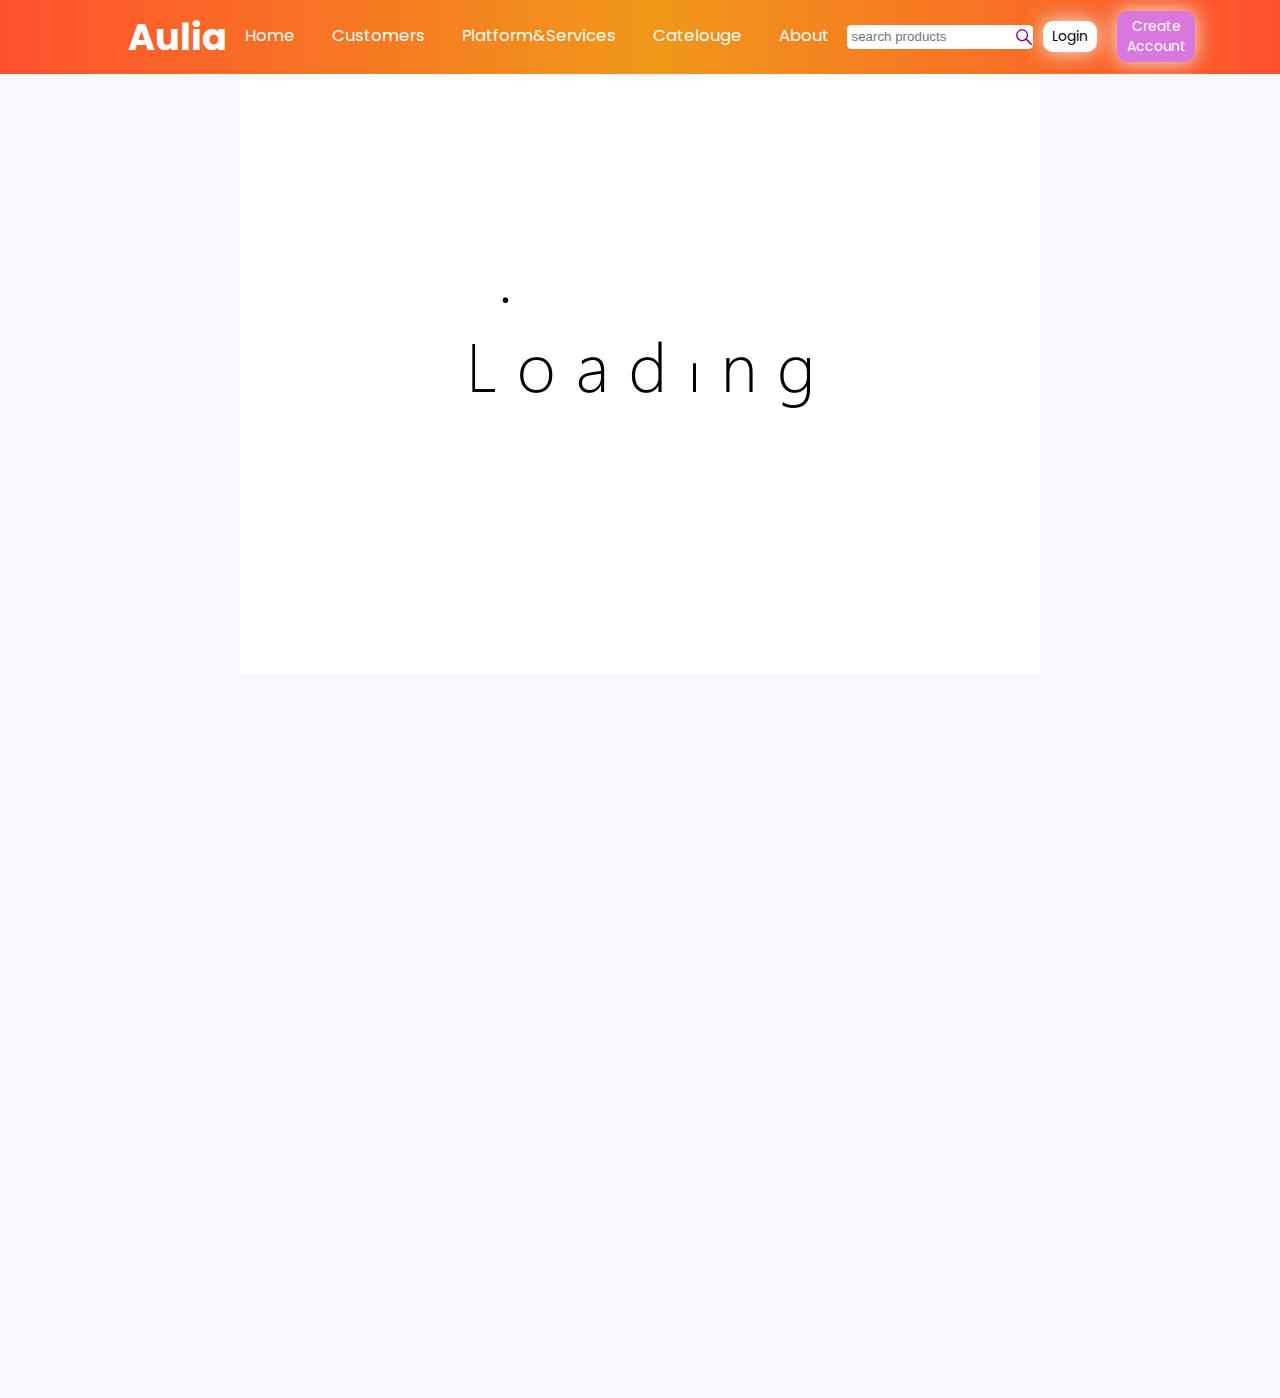
<file: more-products/index.html>
<!DOCTYPE html><html lang="en"><head><meta charset="utf-8"><link href="/favicon.ico" rel="icon"><meta content="width=device-width,initial-scale=1" name="viewport"><meta content="#000000" name="theme-color"><meta content="Web site created using create-react-app" name="description"><link href="/logo192.png" rel="apple-touch-icon"><link href="/manifest.json" rel="manifest"><title>Best Packaging Site</title><script defer src="/static/js/main.efe0f76a.js"></script><link href="/static/css/main.d5f0fe0d.css" rel="stylesheet"><link href="https://fonts.googleapis.com" rel="preconnect"><link href="https://percetakansofasco.com/" rel="canonical" data-react-helmet="true"><meta content="Design and print custom packaging with Packhelp! Starting at €0.26 a piece. ✓ Low minimums ✓ Fast turnaround!" name="description" data-react-helmet="true"><script data-react-helmet="true" type="application/ld+json">{"@context":"https://schema.org/","@type":"Organization","name":"aulia packaging company","image":["https://recipesexample.com/images/fried-chicken-recipe/cover.jpg"],"author":{"@type":"Organization","name":"Best packaging site"}}</script><link href="https://fonts.gstatic.com" rel="preconnect"><link href="https://api.pexels.com" rel="preconnect"><link href="https://powerful-headland-67436.herokuapp.com" rel="preconnect"><link href="https://percetakansofasco.com" rel="preconnect"></head><body><noscript>You need to enable JavaScript to run this app.</noscript><div id="root"><div class="App"><div><header><nav><h2>Aulia</h2><ul><li><a class="a" href="/">Home</a></li><li><a class="a">Customers</a></li><li><a class="a">Platform&Services</a></li><li><a class="a">Catelouge</a></li><li><a class="a">About</a></li></ul><div class="menu"><svg fill="currentColor" height="1em" stroke="currentColor" stroke-width="0" viewBox="0 0 24 24" width="1em" xmlns="http://www.w3.org/2000/svg" class="unactive" baseProfile="tiny" id="menu" version="1.2"><path d="M19 17h-14c-1.103 0-2 .897-2 2s.897 2 2 2h14c1.103 0 2-.897 2-2s-.897-2-2-2zM19 10h-14c-1.103 0-2 .897-2 2s.897 2 2 2h14c1.103 0 2-.897 2-2s-.897-2-2-2zM19 3h-14c-1.103 0-2 .897-2 2s.897 2 2 2h14c1.103 0 2-.897 2-2s-.897-2-2-2z"></path></svg></div><div class="tPart"><form class="search" style="position:relative"><input placeholder="search products" type="text" id="search" value=""><svg fill="currentColor" height="1em" stroke="currentColor" stroke-width="0" viewBox="0 0 448 512" width="1em" xmlns="http://www.w3.org/2000/svg" class="searchIcon"><path d="M448 449L301.2 300.2c20-27.9 31.9-62.2 31.9-99.2 0-93.1-74.7-168.9-166.5-168.9C74.7 32 0 107.8 0 200.9s74.7 168.9 166.5 168.9c39.8 0 76.3-14.2 105-37.9l146 148.1 30.5-31zM166.5 330.8c-70.6 0-128.1-58.3-128.1-129.9S95.9 71 166.5 71s128.1 58.3 128.1 129.9-57.4 129.9-128.1 129.9z"></path></svg></form></div><div class="btns"><a class="getS" href="/login">Login</a><a class="getS" href="/signup">Create Account</a></div></nav></header></div><div class="pop" style="display:none"><div class="popBox"><svg fill="currentColor" height="1em" stroke="currentColor" stroke-width="0" viewBox="0 0 24 24" width="1em" xmlns="http://www.w3.org/2000/svg" style="color:red;font-size:5rem"><path d="M11 6h2v5h-2zm0 6h2v2h-2z"></path><path d="M20 2H4c-1.103 0-2 .897-2 2v18l5.333-4H20c1.103 0 2-.897 2-2V4c0-1.103-.897-2-2-2zm0 14H6.667L4 18V4h16v12z"></path></svg><svg fill="currentColor" height="1em" stroke="currentColor" stroke-width="0" viewBox="0 0 1024 1024" width="1em" xmlns="http://www.w3.org/2000/svg" id="close"><path d="M685.4 354.8c0-4.4-3.6-8-8-8l-66 .3L512 465.6l-99.3-118.4-66.1-.3c-4.4 0-8 3.5-8 8 0 1.9.7 3.7 1.9 5.2l130.1 155L340.5 670a8.32 8.32 0 0 0-1.9 5.2c0 4.4 3.6 8 8 8l66.1-.3L512 564.4l99.3 118.4 66 .3c4.4 0 8-3.5 8-8 0-1.9-.7-3.7-1.9-5.2L553.5 515l130.1-155c1.2-1.4 1.8-3.3 1.8-5.2z"></path><path d="M512 65C264.6 65 64 265.6 64 513s200.6 448 448 448 448-200.6 448-448S759.4 65 512 65zm0 820c-205.4 0-372-166.6-372-372s166.6-372 372-372 372 166.6 372 372-166.6 372-372 372z"></path></svg><span class="messege"></span></div></div><section class="products"><h1>All Products</h1><p>We deliver best packaging for you.</p><div class="productCol"><div class="box" id="6269532ee2414b69b00b07db"><div class="imgContainer"><img alt="fsdfdsfdsf" src="https://percetakansofasco.com/images/1.jpg"></div><div class="content"><h5>fsdfdsfdsf</h5><p>Mulai Dari Rp.<span> 89</span><a class="Mproduct" href="/product-detail/6269532ee2414b69b00b07db" style="display:none">View More Product</a></p></div></div><div class="box" id="626a4cbe27b1c8ddd4a58b8a"><div class="imgContainer"><img alt="Aulia" src="https://percetakansofasco.com/images/2.jpg"></div><div class="content"><h5>Aulia</h5><p>Mulai Dari Rp.<span> 55</span><a class="Mproduct" href="/product-detail/626a4cbe27b1c8ddd4a58b8a" style="display:none">View More Product</a></p></div></div></div><a class="Mproduct" href="/more-products">View More Product</a></section><div><footer class="footer"><div class="footerCol"><div class="Box"><h3>Aulia - Packaging International</h3><p>You will gain from our collective expertise and comprehensive offering from all different parts of our group – folding cartons, trays, cups, flexible materials, system solutions, leaflets, labels and much more.</p></div><div class="Box"><div class="content"><h3>Contact us</h3><p>Give us a call at: +46 46 287 33 00</p><p>Email us at: info@ar-packaging.com</p><a class="MapBtn" href="#">View on map</a><svg fill="currentColor" height="1em" stroke="currentColor" stroke-width="0" viewBox="0 0 1024 1024" width="1em" xmlns="http://www.w3.org/2000/svg" class="socialBtns"><path d="M512 378.7c-73.4 0-133.3 59.9-133.3 133.3S438.6 645.3 512 645.3 645.3 585.4 645.3 512 585.4 378.7 512 378.7zM911.8 512c0-55.2.5-109.9-2.6-165-3.1-64-17.7-120.8-64.5-167.6-46.9-46.9-103.6-61.4-167.6-64.5-55.2-3.1-109.9-2.6-165-2.6-55.2 0-109.9-.5-165 2.6-64 3.1-120.8 17.7-167.6 64.5C132.6 226.3 118.1 283 115 347c-3.1 55.2-2.6 109.9-2.6 165s-.5 109.9 2.6 165c3.1 64 17.7 120.8 64.5 167.6 46.9 46.9 103.6 61.4 167.6 64.5 55.2 3.1 109.9 2.6 165 2.6 55.2 0 109.9.5 165-2.6 64-3.1 120.8-17.7 167.6-64.5 46.9-46.9 61.4-103.6 64.5-167.6 3.2-55.1 2.6-109.8 2.6-165zM512 717.1c-113.5 0-205.1-91.6-205.1-205.1S398.5 306.9 512 306.9 717.1 398.5 717.1 512 625.5 717.1 512 717.1zm213.5-370.7c-26.5 0-47.9-21.4-47.9-47.9s21.4-47.9 47.9-47.9 47.9 21.4 47.9 47.9a47.84 47.84 0 0 1-47.9 47.9z"></path></svg><svg fill="currentColor" height="1em" stroke="currentColor" stroke-width="0" viewBox="0 0 1024 1024" width="1em" xmlns="http://www.w3.org/2000/svg" class="socialBtns"><path d="M880 112H144c-17.7 0-32 14.3-32 32v736c0 17.7 14.3 32 32 32h736c17.7 0 32-14.3 32-32V144c0-17.7-14.3-32-32-32zm-92.4 233.5h-63.9c-50.1 0-59.8 23.8-59.8 58.8v77.1h119.6l-15.6 120.7h-104V912H539.2V602.2H434.9V481.4h104.3v-89c0-103.3 63.1-159.6 155.3-159.6 44.2 0 82.1 3.3 93.2 4.8v107.9z"></path></svg><svg fill="currentColor" height="1em" stroke="currentColor" stroke-width="0" viewBox="0 0 1024 1024" width="1em" xmlns="http://www.w3.org/2000/svg" class="socialBtns"><path d="M512 64C264.6 64 64 264.6 64 512s200.6 448 448 448 448-200.6 448-448S759.4 64 512 64zm215.3 337.7c.3 4.7.3 9.6.3 14.4 0 146.8-111.8 315.9-316.1 315.9-63 0-121.4-18.3-170.6-49.8 9 1 17.6 1.4 26.8 1.4 52 0 99.8-17.6 137.9-47.4-48.8-1-89.8-33-103.8-77 17.1 2.5 32.5 2.5 50.1-2a111 111 0 0 1-88.9-109v-1.4c14.7 8.3 32 13.4 50.1 14.1a111.13 111.13 0 0 1-49.5-92.4c0-20.7 5.4-39.6 15.1-56a315.28 315.28 0 0 0 229 116.1C492 353.1 548.4 292 616.2 292c32 0 60.8 13.4 81.1 35 25.1-4.7 49.1-14.1 70.5-26.7-8.3 25.7-25.7 47.4-48.8 61.1 22.4-2.4 44-8.6 64-17.3-15.1 22.2-34 41.9-55.7 57.6z"></path></svg><svg fill="currentColor" height="1em" stroke="currentColor" stroke-width="0" viewBox="0 0 1024 1024" width="1em" xmlns="http://www.w3.org/2000/svg" class="socialBtns"><path d="M880 112H144c-17.7 0-32 14.3-32 32v736c0 17.7 14.3 32 32 32h736c17.7 0 32-14.3 32-32V144c0-17.7-14.3-32-32-32zM349.3 793.7H230.6V411.9h118.7v381.8zm-59.3-434a68.8 68.8 0 1 1 68.8-68.8c-.1 38-30.9 68.8-68.8 68.8zm503.7 434H675.1V608c0-44.3-.8-101.2-61.7-101.2-61.7 0-71.2 48.2-71.2 98v188.9H423.7V411.9h113.8v52.2h1.6c15.8-30 54.5-61.7 112.3-61.7 120.2 0 142.3 79.1 142.3 181.9v209.4z"></path></svg></div></div><div class="Box"><h3>Subscribe us</h3><p>Subscribe to our newsletter and get the latest news and product updates straight to your inbox!</p><div class="subscribe"><input placeholder="Enter email here" type="text"><a class="subscribe" href="#">Subscribe us</a></div></div></div></footer></div></div></div></body></html>
</file>
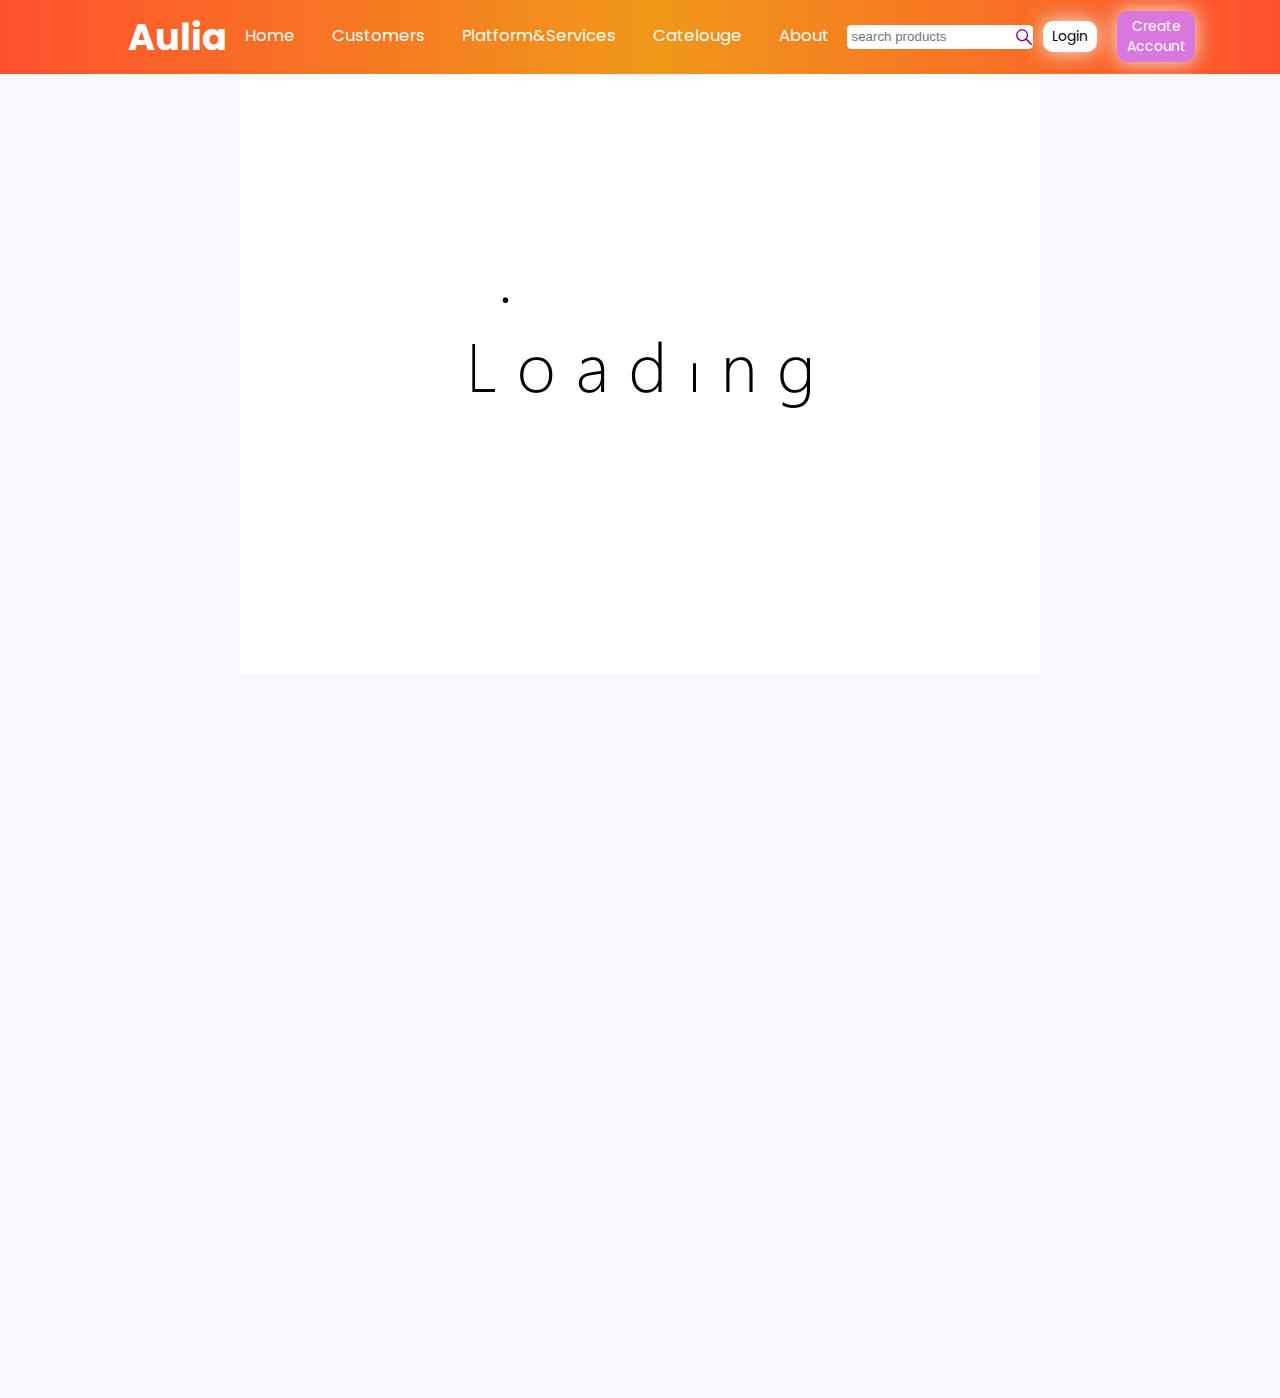
<file: signup/index.html>
<!DOCTYPE html><html lang="en"><head><meta charset="utf-8"><link href="/favicon.ico" rel="icon"><meta content="width=device-width,initial-scale=1" name="viewport"><meta content="#000000" name="theme-color"><meta content="Web site created using create-react-app" name="description"><link href="/logo192.png" rel="apple-touch-icon"><link href="/manifest.json" rel="manifest"><title>Create a new Account</title><script defer src="/static/js/main.efe0f76a.js"></script><link href="/static/css/main.d5f0fe0d.css" rel="stylesheet"><link href="https://percetakansofasco.com/" rel="canonical" data-react-helmet="true"><meta content="Design and print custom packaging with Packhelp! Starting at €0.26 a piece. ✓ Low minimums ✓ Fast turnaround!" name="description" data-react-helmet="true"><script data-react-helmet="true" type="application/ld+json">{"@context":"https://schema.org/","@type":"Organization","name":"aulia packaging company","image":["https://recipesexample.com/images/fried-chicken-recipe/cover.jpg"],"author":{"@type":"Organization","name":"Best packaging site"}}</script><link href="https://fonts.googleapis.com" rel="preconnect"><link href="https://fonts.gstatic.com" rel="preconnect"><link href="https://api.pexels.com" rel="preconnect"></head><body><noscript>You need to enable JavaScript to run this app.</noscript><div id="root"><div class="App"><div><header><nav><h2>Aulia</h2><ul><li><a class="a" href="/">Home</a></li><li><a class="a">Customers</a></li><li><a class="a">Platform&Services</a></li><li><a class="a">Catelouge</a></li><li><a class="a">About</a></li></ul><div class="menu"><svg fill="currentColor" height="1em" stroke="currentColor" stroke-width="0" viewBox="0 0 24 24" width="1em" xmlns="http://www.w3.org/2000/svg" class="unactive" baseProfile="tiny" id="menu" version="1.2"><path d="M19 17h-14c-1.103 0-2 .897-2 2s.897 2 2 2h14c1.103 0 2-.897 2-2s-.897-2-2-2zM19 10h-14c-1.103 0-2 .897-2 2s.897 2 2 2h14c1.103 0 2-.897 2-2s-.897-2-2-2zM19 3h-14c-1.103 0-2 .897-2 2s.897 2 2 2h14c1.103 0 2-.897 2-2s-.897-2-2-2z"></path></svg></div><div class="tPart"><form class="search" style="position:relative"><input placeholder="search products" type="text" id="search" value=""><svg fill="currentColor" height="1em" stroke="currentColor" stroke-width="0" viewBox="0 0 448 512" width="1em" xmlns="http://www.w3.org/2000/svg" class="searchIcon"><path d="M448 449L301.2 300.2c20-27.9 31.9-62.2 31.9-99.2 0-93.1-74.7-168.9-166.5-168.9C74.7 32 0 107.8 0 200.9s74.7 168.9 166.5 168.9c39.8 0 76.3-14.2 105-37.9l146 148.1 30.5-31zM166.5 330.8c-70.6 0-128.1-58.3-128.1-129.9S95.9 71 166.5 71s128.1 58.3 128.1 129.9-57.4 129.9-128.1 129.9z"></path></svg></form></div><div class="btns"><a class="getS" href="/login">Login</a><a class="getS" href="/signup">Create Account</a></div></nav></header></div><div class="pop" style="display:none"><div class="popBox"><svg fill="currentColor" height="1em" stroke="currentColor" stroke-width="0" viewBox="0 0 24 24" width="1em" xmlns="http://www.w3.org/2000/svg" style="color:red;font-size:5rem"><path d="M11 6h2v5h-2zm0 6h2v2h-2z"></path><path d="M20 2H4c-1.103 0-2 .897-2 2v18l5.333-4H20c1.103 0 2-.897 2-2V4c0-1.103-.897-2-2-2zm0 14H6.667L4 18V4h16v12z"></path></svg><svg fill="currentColor" height="1em" stroke="currentColor" stroke-width="0" viewBox="0 0 1024 1024" width="1em" xmlns="http://www.w3.org/2000/svg" id="close"><path d="M685.4 354.8c0-4.4-3.6-8-8-8l-66 .3L512 465.6l-99.3-118.4-66.1-.3c-4.4 0-8 3.5-8 8 0 1.9.7 3.7 1.9 5.2l130.1 155L340.5 670a8.32 8.32 0 0 0-1.9 5.2c0 4.4 3.6 8 8 8l66.1-.3L512 564.4l99.3 118.4 66 .3c4.4 0 8-3.5 8-8 0-1.9-.7-3.7-1.9-5.2L553.5 515l130.1-155c1.2-1.4 1.8-3.3 1.8-5.2z"></path><path d="M512 65C264.6 65 64 265.6 64 513s200.6 448 448 448 448-200.6 448-448S759.4 65 512 65zm0 820c-205.4 0-372-166.6-372-372s166.6-372 372-372 372 166.6 372 372-166.6 372-372 372z"></path></svg><span class="messege"></span></div></div><div><div class="loginPage"><form class="login"><h1>Create New Account Now</h1><label for="name"></label><input placeholder="Username" type="text" id="name" class="field" name="name"><input placeholder="Email" type="email" id="email" class="field" name="email"><input placeholder="phone number" type="tel" id="phone" class="field" name="phone"><input placeholder="Password" type="password" id="password" class="field" name="password"><button>Sign Up</button></form></div></div><div><footer class="footer"><div class="footerCol"><div class="Box"><h3>Aulia - Packaging International</h3><p>You will gain from our collective expertise and comprehensive offering from all different parts of our group – folding cartons, trays, cups, flexible materials, system solutions, leaflets, labels and much more.</p></div><div class="Box"><div class="content"><h3>Contact us</h3><p>Give us a call at: +46 46 287 33 00</p><p>Email us at: info@ar-packaging.com</p><a class="MapBtn" href="#">View on map</a><svg fill="currentColor" height="1em" stroke="currentColor" stroke-width="0" viewBox="0 0 1024 1024" width="1em" xmlns="http://www.w3.org/2000/svg" class="socialBtns"><path d="M512 378.7c-73.4 0-133.3 59.9-133.3 133.3S438.6 645.3 512 645.3 645.3 585.4 645.3 512 585.4 378.7 512 378.7zM911.8 512c0-55.2.5-109.9-2.6-165-3.1-64-17.7-120.8-64.5-167.6-46.9-46.9-103.6-61.4-167.6-64.5-55.2-3.1-109.9-2.6-165-2.6-55.2 0-109.9-.5-165 2.6-64 3.1-120.8 17.7-167.6 64.5C132.6 226.3 118.1 283 115 347c-3.1 55.2-2.6 109.9-2.6 165s-.5 109.9 2.6 165c3.1 64 17.7 120.8 64.5 167.6 46.9 46.9 103.6 61.4 167.6 64.5 55.2 3.1 109.9 2.6 165 2.6 55.2 0 109.9.5 165-2.6 64-3.1 120.8-17.7 167.6-64.5 46.9-46.9 61.4-103.6 64.5-167.6 3.2-55.1 2.6-109.8 2.6-165zM512 717.1c-113.5 0-205.1-91.6-205.1-205.1S398.5 306.9 512 306.9 717.1 398.5 717.1 512 625.5 717.1 512 717.1zm213.5-370.7c-26.5 0-47.9-21.4-47.9-47.9s21.4-47.9 47.9-47.9 47.9 21.4 47.9 47.9a47.84 47.84 0 0 1-47.9 47.9z"></path></svg><svg fill="currentColor" height="1em" stroke="currentColor" stroke-width="0" viewBox="0 0 1024 1024" width="1em" xmlns="http://www.w3.org/2000/svg" class="socialBtns"><path d="M880 112H144c-17.7 0-32 14.3-32 32v736c0 17.7 14.3 32 32 32h736c17.7 0 32-14.3 32-32V144c0-17.7-14.3-32-32-32zm-92.4 233.5h-63.9c-50.1 0-59.8 23.8-59.8 58.8v77.1h119.6l-15.6 120.7h-104V912H539.2V602.2H434.9V481.4h104.3v-89c0-103.3 63.1-159.6 155.3-159.6 44.2 0 82.1 3.3 93.2 4.8v107.9z"></path></svg><svg fill="currentColor" height="1em" stroke="currentColor" stroke-width="0" viewBox="0 0 1024 1024" width="1em" xmlns="http://www.w3.org/2000/svg" class="socialBtns"><path d="M512 64C264.6 64 64 264.6 64 512s200.6 448 448 448 448-200.6 448-448S759.4 64 512 64zm215.3 337.7c.3 4.7.3 9.6.3 14.4 0 146.8-111.8 315.9-316.1 315.9-63 0-121.4-18.3-170.6-49.8 9 1 17.6 1.4 26.8 1.4 52 0 99.8-17.6 137.9-47.4-48.8-1-89.8-33-103.8-77 17.1 2.5 32.5 2.5 50.1-2a111 111 0 0 1-88.9-109v-1.4c14.7 8.3 32 13.4 50.1 14.1a111.13 111.13 0 0 1-49.5-92.4c0-20.7 5.4-39.6 15.1-56a315.28 315.28 0 0 0 229 116.1C492 353.1 548.4 292 616.2 292c32 0 60.8 13.4 81.1 35 25.1-4.7 49.1-14.1 70.5-26.7-8.3 25.7-25.7 47.4-48.8 61.1 22.4-2.4 44-8.6 64-17.3-15.1 22.2-34 41.9-55.7 57.6z"></path></svg><svg fill="currentColor" height="1em" stroke="currentColor" stroke-width="0" viewBox="0 0 1024 1024" width="1em" xmlns="http://www.w3.org/2000/svg" class="socialBtns"><path d="M880 112H144c-17.7 0-32 14.3-32 32v736c0 17.7 14.3 32 32 32h736c17.7 0 32-14.3 32-32V144c0-17.7-14.3-32-32-32zM349.3 793.7H230.6V411.9h118.7v381.8zm-59.3-434a68.8 68.8 0 1 1 68.8-68.8c-.1 38-30.9 68.8-68.8 68.8zm503.7 434H675.1V608c0-44.3-.8-101.2-61.7-101.2-61.7 0-71.2 48.2-71.2 98v188.9H423.7V411.9h113.8v52.2h1.6c15.8-30 54.5-61.7 112.3-61.7 120.2 0 142.3 79.1 142.3 181.9v209.4z"></path></svg></div></div><div class="Box"><h3>Subscribe us</h3><p>Subscribe to our newsletter and get the latest news and product updates straight to your inbox!</p><div class="subscribe"><input placeholder="Enter email here" type="text"><a class="subscribe" href="#">Subscribe us</a></div></div></div></footer></div></div></div></body></html>
</file>
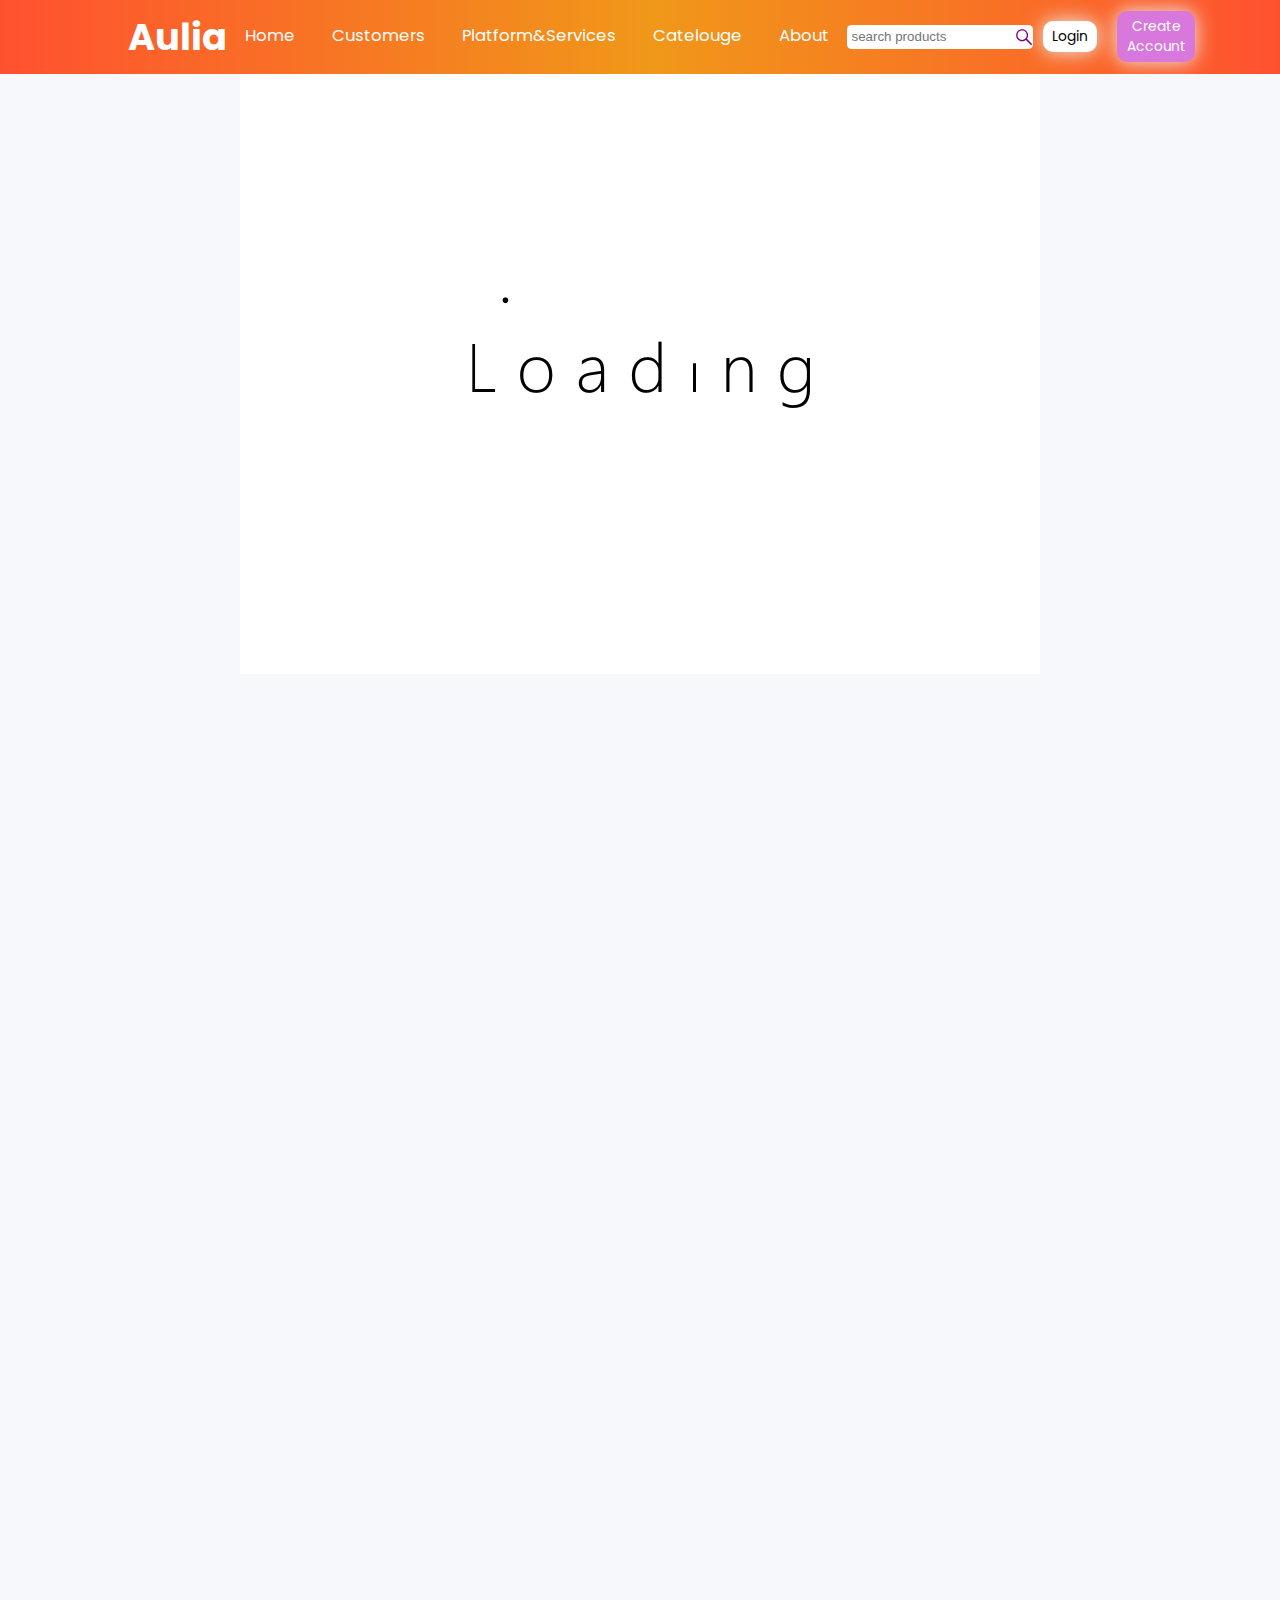
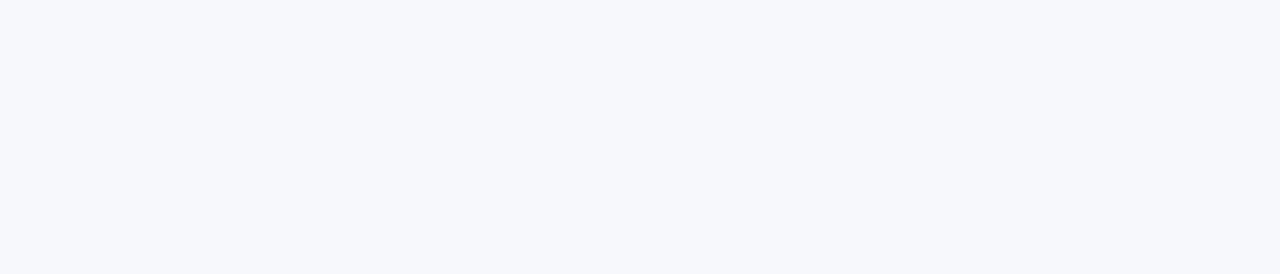
<file: product-detail/6269532ee2414b69b00b07db/index.html>
<!DOCTYPE html><html lang="en"><head><meta charset="utf-8"><link href="/favicon.ico" rel="icon"><meta content="width=device-width,initial-scale=1" name="viewport"><meta content="#000000" name="theme-color"><meta content="Web site created using create-react-app" name="description"><link href="/logo192.png" rel="apple-touch-icon"><link href="/manifest.json" rel="manifest"><title>fsdfdsfdsf</title><script defer src="/static/js/main.efe0f76a.js"></script><link href="/static/css/main.d5f0fe0d.css" rel="stylesheet"><link href="https://percetakansofasco.com/" rel="canonical" data-react-helmet="true"><script data-react-helmet="true" type="application/ld+json">{"@context":"https://schema.org/","@type":"Organization","name":"aulia packaging company","image":["https://recipesexample.com/images/fried-chicken-recipe/cover.jpg"],"author":{"@type":"Organization","name":"Best packaging site"}}</script><link href="https://fonts.googleapis.com" rel="preconnect"><link href="https://fonts.gstatic.com" rel="preconnect"><link href="https://powerful-headland-67436.herokuapp.com" rel="preconnect"><link href="https://percetakansofasco.com" rel="preconnect"><meta content="this is preety bag" name="description" data-react-helmet="true"><link href="https://api.pexels.com" rel="preconnect"></head><body><noscript>You need to enable JavaScript to run this app.</noscript><div id="root"><div class="App"><div><header><nav><h2>Aulia</h2><ul><li><a class="a" href="/">Home</a></li><li><a class="a">Customers</a></li><li><a class="a">Platform&Services</a></li><li><a class="a">Catelouge</a></li><li><a class="a">About</a></li></ul><div class="menu"><svg fill="currentColor" height="1em" stroke="currentColor" stroke-width="0" viewBox="0 0 24 24" width="1em" xmlns="http://www.w3.org/2000/svg" class="unactive" baseProfile="tiny" id="menu" version="1.2"><path d="M19 17h-14c-1.103 0-2 .897-2 2s.897 2 2 2h14c1.103 0 2-.897 2-2s-.897-2-2-2zM19 10h-14c-1.103 0-2 .897-2 2s.897 2 2 2h14c1.103 0 2-.897 2-2s-.897-2-2-2zM19 3h-14c-1.103 0-2 .897-2 2s.897 2 2 2h14c1.103 0 2-.897 2-2s-.897-2-2-2z"></path></svg></div><div class="tPart"><form class="search" style="position:relative"><input placeholder="search products" type="text" id="search" value=""><svg fill="currentColor" height="1em" stroke="currentColor" stroke-width="0" viewBox="0 0 448 512" width="1em" xmlns="http://www.w3.org/2000/svg" class="searchIcon"><path d="M448 449L301.2 300.2c20-27.9 31.9-62.2 31.9-99.2 0-93.1-74.7-168.9-166.5-168.9C74.7 32 0 107.8 0 200.9s74.7 168.9 166.5 168.9c39.8 0 76.3-14.2 105-37.9l146 148.1 30.5-31zM166.5 330.8c-70.6 0-128.1-58.3-128.1-129.9S95.9 71 166.5 71s128.1 58.3 128.1 129.9-57.4 129.9-128.1 129.9z"></path></svg></form></div><div class="btns"><a class="getS" href="/login">Login</a><a class="getS" href="/signup">Create Account</a></div></nav></header></div><div class="pop" style="display:none"><div class="popBox"><svg fill="currentColor" height="1em" stroke="currentColor" stroke-width="0" viewBox="0 0 24 24" width="1em" xmlns="http://www.w3.org/2000/svg" style="color:red;font-size:5rem"><path d="M11 6h2v5h-2zm0 6h2v2h-2z"></path><path d="M20 2H4c-1.103 0-2 .897-2 2v18l5.333-4H20c1.103 0 2-.897 2-2V4c0-1.103-.897-2-2-2zm0 14H6.667L4 18V4h16v12z"></path></svg><svg fill="currentColor" height="1em" stroke="currentColor" stroke-width="0" viewBox="0 0 1024 1024" width="1em" xmlns="http://www.w3.org/2000/svg" id="close"><path d="M685.4 354.8c0-4.4-3.6-8-8-8l-66 .3L512 465.6l-99.3-118.4-66.1-.3c-4.4 0-8 3.5-8 8 0 1.9.7 3.7 1.9 5.2l130.1 155L340.5 670a8.32 8.32 0 0 0-1.9 5.2c0 4.4 3.6 8 8 8l66.1-.3L512 564.4l99.3 118.4 66 .3c4.4 0 8-3.5 8-8 0-1.9-.7-3.7-1.9-5.2L553.5 515l130.1-155c1.2-1.4 1.8-3.3 1.8-5.2z"></path><path d="M512 65C264.6 65 64 265.6 64 513s200.6 448 448 448 448-200.6 448-448S759.4 65 512 65zm0 820c-205.4 0-372-166.6-372-372s166.6-372 372-372 372 166.6 372 372-166.6 372-372 372z"></path></svg><span class="messege"></span></div></div><div class="productDetailPage"><div class="detailCol"><div class="leftCol"><img alt="fsdfdsfdsf" src="https://percetakansofasco.com/images/1.jpg"></div><div class="RightCol"><h1>fsdfdsfdsf</h1><h3><span class="price">Price</span> Mulai Dari Rp. 89</h3><p class="text">this is preety bag</p><button class="buyNowBtn">Buy Now</button></div></div></div><section class="products"><h1>Similar Products</h1><p>We deliver best packaging for you.</p><div class="productCol"><div class="box" id="6269532ee2414b69b00b07db"><div class="imgContainer"><img alt="fsdfdsfdsf" src="https://percetakansofasco.com/images/1.jpg"></div><div class="content"><h5>fsdfdsfdsf</h5><p>Mulai Dari Rp.<span> 89</span><a class="Mproduct" href="/product-detail/6269532ee2414b69b00b07db" style="display:none">View More Product</a></p></div></div><div class="box" id="626a4cbe27b1c8ddd4a58b8a"><div class="imgContainer"><img alt="Aulia" src="https://percetakansofasco.com/images/2.jpg"></div><div class="content"><h5>Aulia</h5><p>Mulai Dari Rp.<span> 55</span><a class="Mproduct" href="/product-detail/626a4cbe27b1c8ddd4a58b8a" style="display:none">View More Product</a></p></div></div></div><a class="Mproduct" href="/more-products">View More Product</a></section><div><footer class="footer"><div class="footerCol"><div class="Box"><h3>Aulia - Packaging International</h3><p>You will gain from our collective expertise and comprehensive offering from all different parts of our group – folding cartons, trays, cups, flexible materials, system solutions, leaflets, labels and much more.</p></div><div class="Box"><div class="content"><h3>Contact us</h3><p>Give us a call at: +46 46 287 33 00</p><p>Email us at: info@ar-packaging.com</p><a class="MapBtn" href="#">View on map</a><svg fill="currentColor" height="1em" stroke="currentColor" stroke-width="0" viewBox="0 0 1024 1024" width="1em" xmlns="http://www.w3.org/2000/svg" class="socialBtns"><path d="M512 378.7c-73.4 0-133.3 59.9-133.3 133.3S438.6 645.3 512 645.3 645.3 585.4 645.3 512 585.4 378.7 512 378.7zM911.8 512c0-55.2.5-109.9-2.6-165-3.1-64-17.7-120.8-64.5-167.6-46.9-46.9-103.6-61.4-167.6-64.5-55.2-3.1-109.9-2.6-165-2.6-55.2 0-109.9-.5-165 2.6-64 3.1-120.8 17.7-167.6 64.5C132.6 226.3 118.1 283 115 347c-3.1 55.2-2.6 109.9-2.6 165s-.5 109.9 2.6 165c3.1 64 17.7 120.8 64.5 167.6 46.9 46.9 103.6 61.4 167.6 64.5 55.2 3.1 109.9 2.6 165 2.6 55.2 0 109.9.5 165-2.6 64-3.1 120.8-17.7 167.6-64.5 46.9-46.9 61.4-103.6 64.5-167.6 3.2-55.1 2.6-109.8 2.6-165zM512 717.1c-113.5 0-205.1-91.6-205.1-205.1S398.5 306.9 512 306.9 717.1 398.5 717.1 512 625.5 717.1 512 717.1zm213.5-370.7c-26.5 0-47.9-21.4-47.9-47.9s21.4-47.9 47.9-47.9 47.9 21.4 47.9 47.9a47.84 47.84 0 0 1-47.9 47.9z"></path></svg><svg fill="currentColor" height="1em" stroke="currentColor" stroke-width="0" viewBox="0 0 1024 1024" width="1em" xmlns="http://www.w3.org/2000/svg" class="socialBtns"><path d="M880 112H144c-17.7 0-32 14.3-32 32v736c0 17.7 14.3 32 32 32h736c17.7 0 32-14.3 32-32V144c0-17.7-14.3-32-32-32zm-92.4 233.5h-63.9c-50.1 0-59.8 23.8-59.8 58.8v77.1h119.6l-15.6 120.7h-104V912H539.2V602.2H434.9V481.4h104.3v-89c0-103.3 63.1-159.6 155.3-159.6 44.2 0 82.1 3.3 93.2 4.8v107.9z"></path></svg><svg fill="currentColor" height="1em" stroke="currentColor" stroke-width="0" viewBox="0 0 1024 1024" width="1em" xmlns="http://www.w3.org/2000/svg" class="socialBtns"><path d="M512 64C264.6 64 64 264.6 64 512s200.6 448 448 448 448-200.6 448-448S759.4 64 512 64zm215.3 337.7c.3 4.7.3 9.6.3 14.4 0 146.8-111.8 315.9-316.1 315.9-63 0-121.4-18.3-170.6-49.8 9 1 17.6 1.4 26.8 1.4 52 0 99.8-17.6 137.9-47.4-48.8-1-89.8-33-103.8-77 17.1 2.5 32.5 2.5 50.1-2a111 111 0 0 1-88.9-109v-1.4c14.7 8.3 32 13.4 50.1 14.1a111.13 111.13 0 0 1-49.5-92.4c0-20.7 5.4-39.6 15.1-56a315.28 315.28 0 0 0 229 116.1C492 353.1 548.4 292 616.2 292c32 0 60.8 13.4 81.1 35 25.1-4.7 49.1-14.1 70.5-26.7-8.3 25.7-25.7 47.4-48.8 61.1 22.4-2.4 44-8.6 64-17.3-15.1 22.2-34 41.9-55.7 57.6z"></path></svg><svg fill="currentColor" height="1em" stroke="currentColor" stroke-width="0" viewBox="0 0 1024 1024" width="1em" xmlns="http://www.w3.org/2000/svg" class="socialBtns"><path d="M880 112H144c-17.7 0-32 14.3-32 32v736c0 17.7 14.3 32 32 32h736c17.7 0 32-14.3 32-32V144c0-17.7-14.3-32-32-32zM349.3 793.7H230.6V411.9h118.7v381.8zm-59.3-434a68.8 68.8 0 1 1 68.8-68.8c-.1 38-30.9 68.8-68.8 68.8zm503.7 434H675.1V608c0-44.3-.8-101.2-61.7-101.2-61.7 0-71.2 48.2-71.2 98v188.9H423.7V411.9h113.8v52.2h1.6c15.8-30 54.5-61.7 112.3-61.7 120.2 0 142.3 79.1 142.3 181.9v209.4z"></path></svg></div></div><div class="Box"><h3>Subscribe us</h3><p>Subscribe to our newsletter and get the latest news and product updates straight to your inbox!</p><div class="subscribe"><input placeholder="Enter email here" type="text"><a class="subscribe" href="#">Subscribe us</a></div></div></div></footer></div></div></div></body></html>
</file>
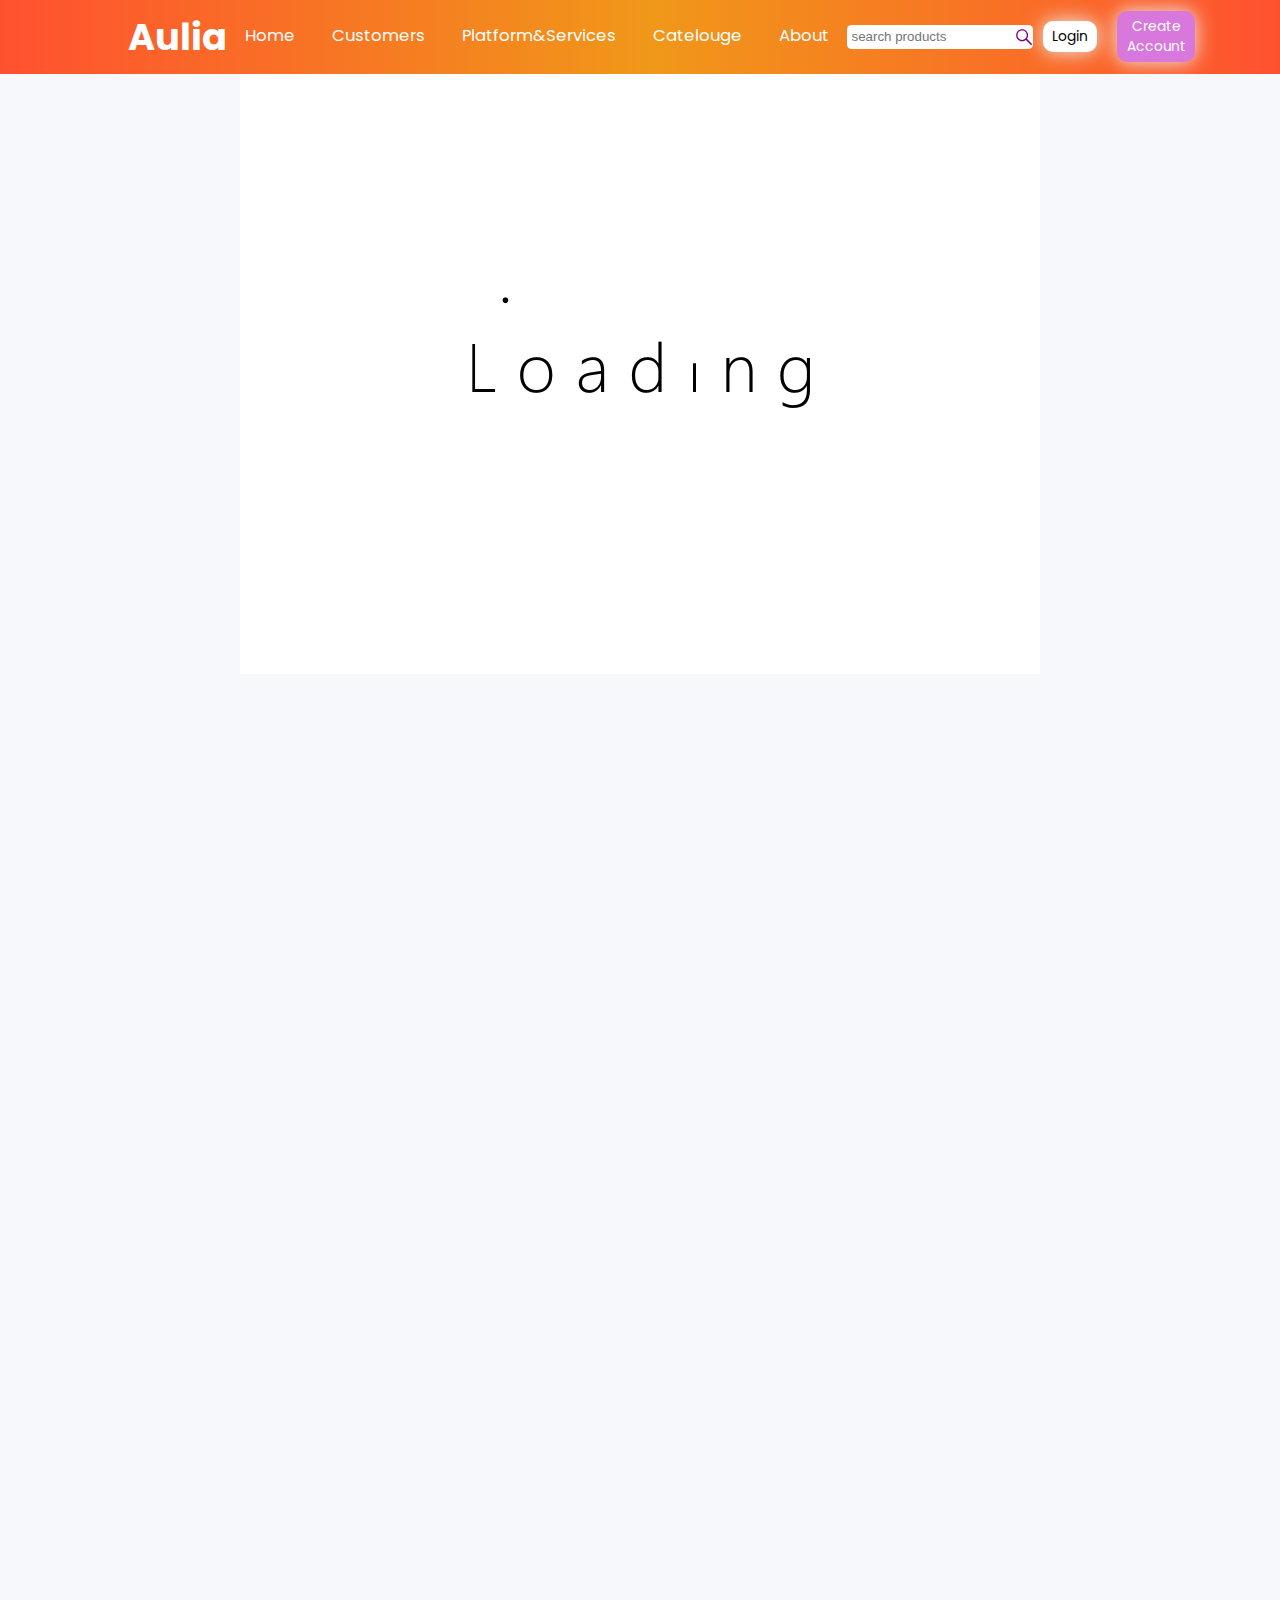
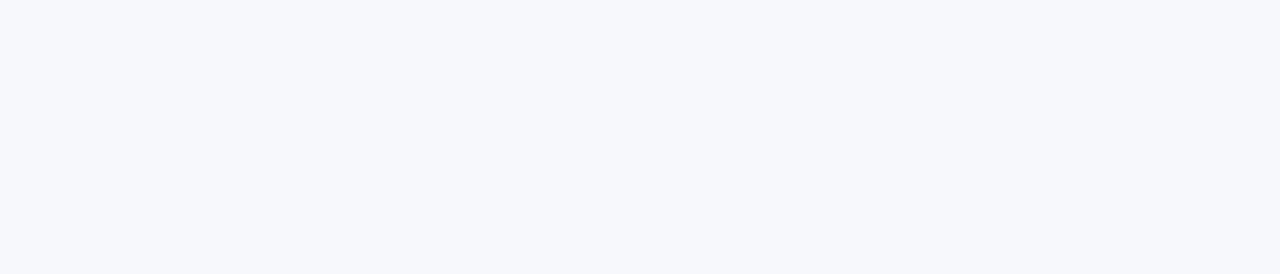
<file: product-detail/626a4cbe27b1c8ddd4a58b8a/index.html>
<!DOCTYPE html><html lang="en"><head><meta charset="utf-8"><link href="/favicon.ico" rel="icon"><meta content="width=device-width,initial-scale=1" name="viewport"><meta content="#000000" name="theme-color"><meta content="Web site created using create-react-app" name="description"><link href="/logo192.png" rel="apple-touch-icon"><link href="/manifest.json" rel="manifest"><title>Aulia</title><script defer src="/static/js/main.efe0f76a.js"></script><link href="/static/css/main.d5f0fe0d.css" rel="stylesheet"><link href="https://fonts.googleapis.com" rel="preconnect"><link href="https://percetakansofasco.com/" rel="canonical" data-react-helmet="true"><script data-react-helmet="true" type="application/ld+json">{"@context":"https://schema.org/","@type":"Organization","name":"aulia packaging company","image":["https://recipesexample.com/images/fried-chicken-recipe/cover.jpg"],"author":{"@type":"Organization","name":"Best packaging site"}}</script><link href="https://fonts.gstatic.com" rel="preconnect"><link href="https://api.pexels.com" rel="preconnect"><link href="https://powerful-headland-67436.herokuapp.com" rel="preconnect"><link href="https://percetakansofasco.com" rel="preconnect"><meta content="this is aulia" name="description" data-react-helmet="true"></head><body><noscript>You need to enable JavaScript to run this app.</noscript><div id="root"><div class="App"><div><header><nav><h2>Aulia</h2><ul><li><a class="a" href="/">Home</a></li><li><a class="a">Customers</a></li><li><a class="a">Platform&Services</a></li><li><a class="a">Catelouge</a></li><li><a class="a">About</a></li></ul><div class="menu"><svg fill="currentColor" height="1em" stroke="currentColor" stroke-width="0" viewBox="0 0 24 24" width="1em" xmlns="http://www.w3.org/2000/svg" class="unactive" baseProfile="tiny" id="menu" version="1.2"><path d="M19 17h-14c-1.103 0-2 .897-2 2s.897 2 2 2h14c1.103 0 2-.897 2-2s-.897-2-2-2zM19 10h-14c-1.103 0-2 .897-2 2s.897 2 2 2h14c1.103 0 2-.897 2-2s-.897-2-2-2zM19 3h-14c-1.103 0-2 .897-2 2s.897 2 2 2h14c1.103 0 2-.897 2-2s-.897-2-2-2z"></path></svg></div><div class="tPart"><form class="search" style="position:relative"><input placeholder="search products" type="text" id="search" value=""><svg fill="currentColor" height="1em" stroke="currentColor" stroke-width="0" viewBox="0 0 448 512" width="1em" xmlns="http://www.w3.org/2000/svg" class="searchIcon"><path d="M448 449L301.2 300.2c20-27.9 31.9-62.2 31.9-99.2 0-93.1-74.7-168.9-166.5-168.9C74.7 32 0 107.8 0 200.9s74.7 168.9 166.5 168.9c39.8 0 76.3-14.2 105-37.9l146 148.1 30.5-31zM166.5 330.8c-70.6 0-128.1-58.3-128.1-129.9S95.9 71 166.5 71s128.1 58.3 128.1 129.9-57.4 129.9-128.1 129.9z"></path></svg></form></div><div class="btns"><a class="getS" href="/login">Login</a><a class="getS" href="/signup">Create Account</a></div></nav></header></div><div class="pop" style="display:none"><div class="popBox"><svg fill="currentColor" height="1em" stroke="currentColor" stroke-width="0" viewBox="0 0 24 24" width="1em" xmlns="http://www.w3.org/2000/svg" style="color:red;font-size:5rem"><path d="M11 6h2v5h-2zm0 6h2v2h-2z"></path><path d="M20 2H4c-1.103 0-2 .897-2 2v18l5.333-4H20c1.103 0 2-.897 2-2V4c0-1.103-.897-2-2-2zm0 14H6.667L4 18V4h16v12z"></path></svg><svg fill="currentColor" height="1em" stroke="currentColor" stroke-width="0" viewBox="0 0 1024 1024" width="1em" xmlns="http://www.w3.org/2000/svg" id="close"><path d="M685.4 354.8c0-4.4-3.6-8-8-8l-66 .3L512 465.6l-99.3-118.4-66.1-.3c-4.4 0-8 3.5-8 8 0 1.9.7 3.7 1.9 5.2l130.1 155L340.5 670a8.32 8.32 0 0 0-1.9 5.2c0 4.4 3.6 8 8 8l66.1-.3L512 564.4l99.3 118.4 66 .3c4.4 0 8-3.5 8-8 0-1.9-.7-3.7-1.9-5.2L553.5 515l130.1-155c1.2-1.4 1.8-3.3 1.8-5.2z"></path><path d="M512 65C264.6 65 64 265.6 64 513s200.6 448 448 448 448-200.6 448-448S759.4 65 512 65zm0 820c-205.4 0-372-166.6-372-372s166.6-372 372-372 372 166.6 372 372-166.6 372-372 372z"></path></svg><span class="messege"></span></div></div><div class="productDetailPage"><div class="detailCol"><div class="leftCol"><img alt="Aulia" src="https://percetakansofasco.com/images/2.jpg"></div><div class="RightCol"><h1>Aulia</h1><h3><span class="price">Price</span> Mulai Dari Rp. 55</h3><p class="text">this is aulia</p><button class="buyNowBtn">Buy Now</button></div></div></div><section class="products"><h1>Similar Products</h1><p>We deliver best packaging for you.</p><div class="productCol"><div class="box" id="6269532ee2414b69b00b07db"><div class="imgContainer"><img alt="fsdfdsfdsf" src="https://percetakansofasco.com/images/1.jpg"></div><div class="content"><h5>fsdfdsfdsf</h5><p>Mulai Dari Rp.<span> 89</span><a class="Mproduct" href="/product-detail/6269532ee2414b69b00b07db" style="display:none">View More Product</a></p></div></div><div class="box" id="626a4cbe27b1c8ddd4a58b8a"><div class="imgContainer"><img alt="Aulia" src="https://percetakansofasco.com/images/2.jpg"></div><div class="content"><h5>Aulia</h5><p>Mulai Dari Rp.<span> 55</span><a class="Mproduct" href="/product-detail/626a4cbe27b1c8ddd4a58b8a" style="display:none">View More Product</a></p></div></div></div><a class="Mproduct" href="/more-products">View More Product</a></section><div><footer class="footer"><div class="footerCol"><div class="Box"><h3>Aulia - Packaging International</h3><p>You will gain from our collective expertise and comprehensive offering from all different parts of our group – folding cartons, trays, cups, flexible materials, system solutions, leaflets, labels and much more.</p></div><div class="Box"><div class="content"><h3>Contact us</h3><p>Give us a call at: +46 46 287 33 00</p><p>Email us at: info@ar-packaging.com</p><a class="MapBtn" href="#">View on map</a><svg fill="currentColor" height="1em" stroke="currentColor" stroke-width="0" viewBox="0 0 1024 1024" width="1em" xmlns="http://www.w3.org/2000/svg" class="socialBtns"><path d="M512 378.7c-73.4 0-133.3 59.9-133.3 133.3S438.6 645.3 512 645.3 645.3 585.4 645.3 512 585.4 378.7 512 378.7zM911.8 512c0-55.2.5-109.9-2.6-165-3.1-64-17.7-120.8-64.5-167.6-46.9-46.9-103.6-61.4-167.6-64.5-55.2-3.1-109.9-2.6-165-2.6-55.2 0-109.9-.5-165 2.6-64 3.1-120.8 17.7-167.6 64.5C132.6 226.3 118.1 283 115 347c-3.1 55.2-2.6 109.9-2.6 165s-.5 109.9 2.6 165c3.1 64 17.7 120.8 64.5 167.6 46.9 46.9 103.6 61.4 167.6 64.5 55.2 3.1 109.9 2.6 165 2.6 55.2 0 109.9.5 165-2.6 64-3.1 120.8-17.7 167.6-64.5 46.9-46.9 61.4-103.6 64.5-167.6 3.2-55.1 2.6-109.8 2.6-165zM512 717.1c-113.5 0-205.1-91.6-205.1-205.1S398.5 306.9 512 306.9 717.1 398.5 717.1 512 625.5 717.1 512 717.1zm213.5-370.7c-26.5 0-47.9-21.4-47.9-47.9s21.4-47.9 47.9-47.9 47.9 21.4 47.9 47.9a47.84 47.84 0 0 1-47.9 47.9z"></path></svg><svg fill="currentColor" height="1em" stroke="currentColor" stroke-width="0" viewBox="0 0 1024 1024" width="1em" xmlns="http://www.w3.org/2000/svg" class="socialBtns"><path d="M880 112H144c-17.7 0-32 14.3-32 32v736c0 17.7 14.3 32 32 32h736c17.7 0 32-14.3 32-32V144c0-17.7-14.3-32-32-32zm-92.4 233.5h-63.9c-50.1 0-59.8 23.8-59.8 58.8v77.1h119.6l-15.6 120.7h-104V912H539.2V602.2H434.9V481.4h104.3v-89c0-103.3 63.1-159.6 155.3-159.6 44.2 0 82.1 3.3 93.2 4.8v107.9z"></path></svg><svg fill="currentColor" height="1em" stroke="currentColor" stroke-width="0" viewBox="0 0 1024 1024" width="1em" xmlns="http://www.w3.org/2000/svg" class="socialBtns"><path d="M512 64C264.6 64 64 264.6 64 512s200.6 448 448 448 448-200.6 448-448S759.4 64 512 64zm215.3 337.7c.3 4.7.3 9.6.3 14.4 0 146.8-111.8 315.9-316.1 315.9-63 0-121.4-18.3-170.6-49.8 9 1 17.6 1.4 26.8 1.4 52 0 99.8-17.6 137.9-47.4-48.8-1-89.8-33-103.8-77 17.1 2.5 32.5 2.5 50.1-2a111 111 0 0 1-88.9-109v-1.4c14.7 8.3 32 13.4 50.1 14.1a111.13 111.13 0 0 1-49.5-92.4c0-20.7 5.4-39.6 15.1-56a315.28 315.28 0 0 0 229 116.1C492 353.1 548.4 292 616.2 292c32 0 60.8 13.4 81.1 35 25.1-4.7 49.1-14.1 70.5-26.7-8.3 25.7-25.7 47.4-48.8 61.1 22.4-2.4 44-8.6 64-17.3-15.1 22.2-34 41.9-55.7 57.6z"></path></svg><svg fill="currentColor" height="1em" stroke="currentColor" stroke-width="0" viewBox="0 0 1024 1024" width="1em" xmlns="http://www.w3.org/2000/svg" class="socialBtns"><path d="M880 112H144c-17.7 0-32 14.3-32 32v736c0 17.7 14.3 32 32 32h736c17.7 0 32-14.3 32-32V144c0-17.7-14.3-32-32-32zM349.3 793.7H230.6V411.9h118.7v381.8zm-59.3-434a68.8 68.8 0 1 1 68.8-68.8c-.1 38-30.9 68.8-68.8 68.8zm503.7 434H675.1V608c0-44.3-.8-101.2-61.7-101.2-61.7 0-71.2 48.2-71.2 98v188.9H423.7V411.9h113.8v52.2h1.6c15.8-30 54.5-61.7 112.3-61.7 120.2 0 142.3 79.1 142.3 181.9v209.4z"></path></svg></div></div><div class="Box"><h3>Subscribe us</h3><p>Subscribe to our newsletter and get the latest news and product updates straight to your inbox!</p><div class="subscribe"><input placeholder="Enter email here" type="text"><a class="subscribe" href="#">Subscribe us</a></div></div></div></footer></div></div></div></body></html>
</file>
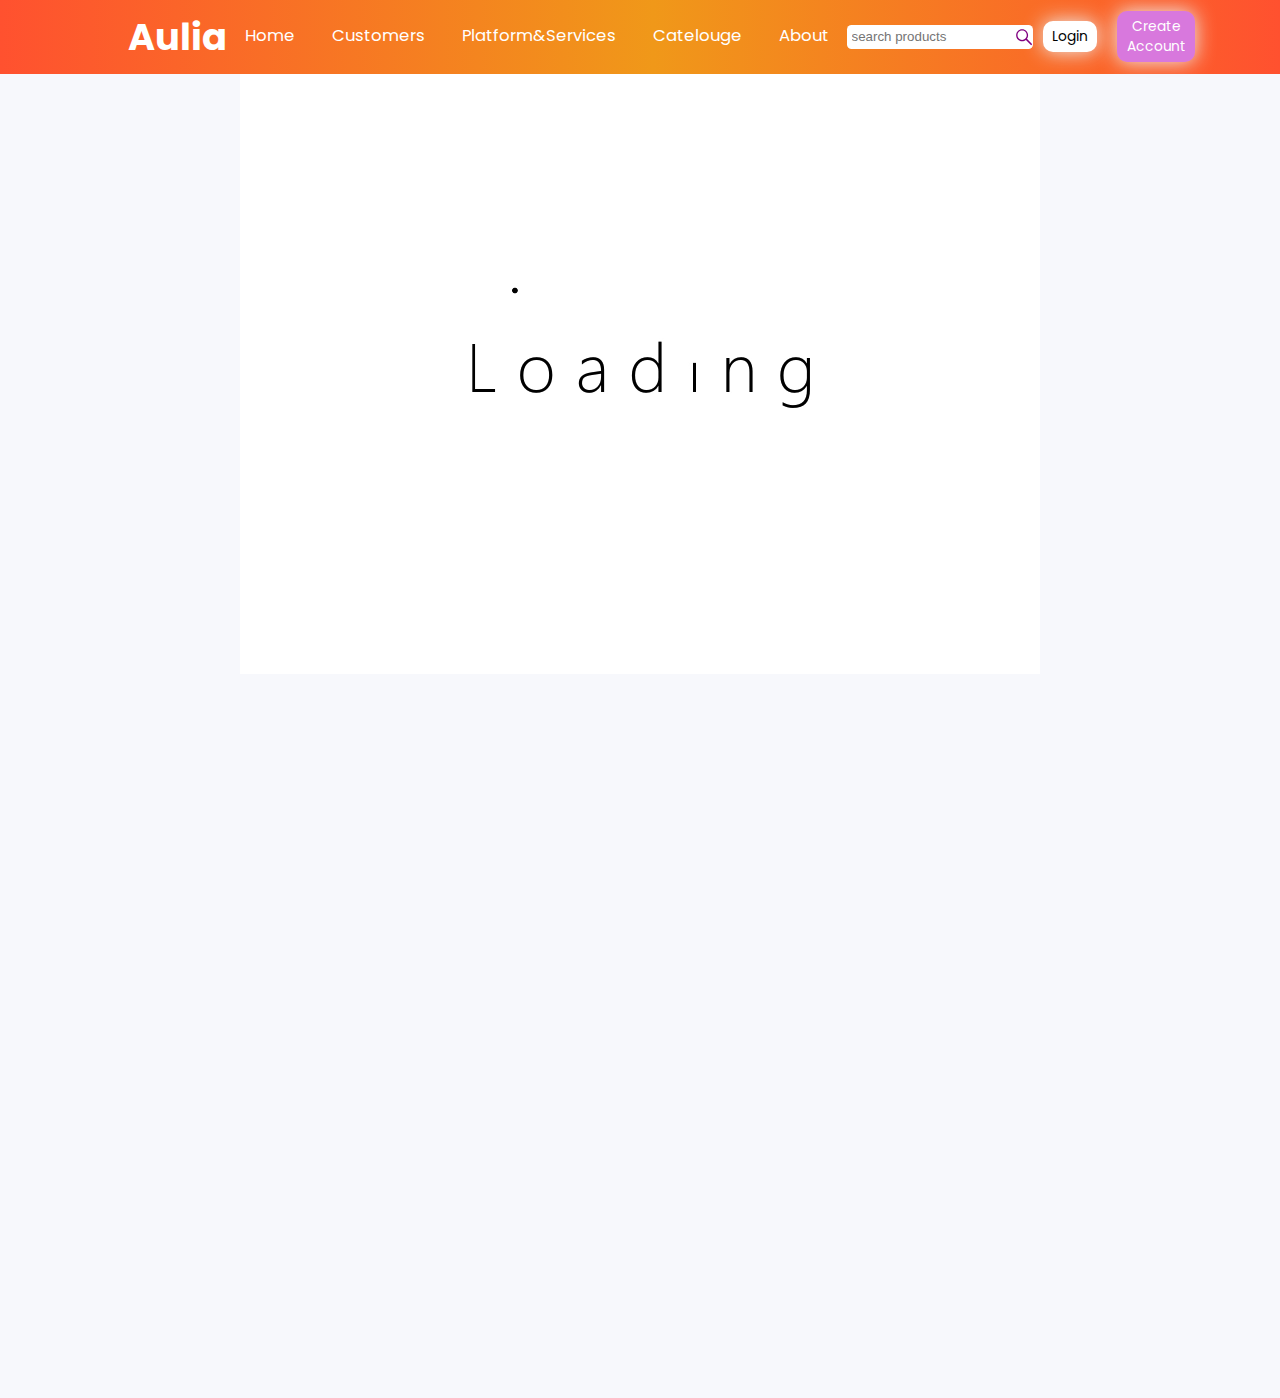
<file: 200.html>
<!doctype html><html lang="en"><head><meta charset="utf-8"/><link rel="icon" href="/favicon.ico"/><meta name="viewport" content="width=device-width,initial-scale=1"/><meta name="theme-color" content="#000000"/><meta name="description" content="Web site created using create-react-app"/><link rel="apple-touch-icon" href="/logo192.png"/><link rel="manifest" href="/manifest.json"/><title>vicky App</title><script defer="defer" src="/static/js/main.efe0f76a.js"></script><link href="/static/css/main.d5f0fe0d.css" rel="stylesheet"></head><body><noscript>You need to enable JavaScript to run this app.</noscript><div id="root"></div></body></html>
</file>
<file: static/css/main.d5f0fe0d.css>
@import url(https://fonts.googleapis.com/css2?family=Poppins:wght@200;400;600;700;800;900&family=Proza+Libre:wght@500;600;700&display=swap);body{-webkit-font-smoothing:antialiased;-moz-osx-font-smoothing:grayscale;background-color:#f7f8fc;font-family:Poppins;height:100vh;overflow-x:hidden!important}*,body{margin:0}*{border:none;box-sizing:border-box;list-style:none;outline:none;padding:0;text-decoration:none}html{font-size:62.5%!important;overflow:hidden}::selection{color:crimson}code{font-family:source-code-pro,Menlo,Monaco,Consolas,Courier New,monospace}nav{width:100%}.App{text-align:center}.App-logo{height:40vmin;pointer-events:none}@media (prefers-reduced-motion:no-preference){.App-logo{-webkit-animation:App-logo-spin 20s linear infinite;animation:App-logo-spin 20s linear infinite}}.App-header{align-items:center;background-color:#282c34;color:#fff;display:flex;flex-direction:column;font-size:calc(10px + 2vmin);justify-content:center;min-height:100vh}@media screen and (max-width:1354px){html{font-size:57.5%!important}}@media screen and (max-width:1200px){html{font-size:57.5%!important}}@media screen and (max-width:1173px){html{font-size:50.5%!important}.slider{height:60vh!important}}@media screen and (max-width:1082px){html{font-size:45.5%!important}}@media screen and (max-width:996px){html{font-size:35.5%!important}.slider{height:50vh!important}}@media screen and (max-width:815px){html{font-size:30.5%!important}.slider{height:33vh!important}}@media screen and (max-width:768px){html{font-size:30.5%!important}.slider{height:33vh!important}}header{background-image:linear-gradient(90deg,#ff512f 0,#f09819 51%,#ff512f);color:#fff;height:8rem;justify-content:center;width:100%}header,header nav{align-items:center;display:flex}header nav{justify-content:space-between;margin:auto;width:80%}header nav h2{font-size:4rem}header nav ul{align-items:center;display:flex;justify-content:center}header nav ul li{margin:0 2rem;position:relative}header nav ul li .a{color:#fff}header nav ul li a{cursor:pointer;font-size:1.8rem}header nav ul li:after{background-color:#6d6cfd;bottom:-1.5rem;content:"";display:block;height:.3rem;left:0;position:absoute;transition:width .5s;width:0}header nav ul li:hover:after{width:100%}header nav .tPart{align-items:center;display:flex;justify-content:center}header nav .tPart #search{border-radius:.5rem;padding:.5rem}header nav .tPart .searchIcon{color:purple;cursor:pointer;font-size:2rem;position:absolute;right:0;top:3px}header nav .btns{align-items:center;display:flex;justify-content:center}header nav .btns .getS{background-color:#6d6cfd;background:#d878dd;background-size:200% auto;border-radius:.5rem;border-radius:10px;box-shadow:0 0 20px #eee;color:#fff;display:block;font-size:1.5rem;margin:10px;padding:.6rem 1rem;text-align:center;text-transform:uppercase;text-transform:capitalize!important;transition:.5s}header nav .btns .getS:first-child{background-color:#fff;color:#000}header nav .btns .getS:first-child:hover{color:#d878dd}header nav .btns .getS:hover{background-position:100%;color:#fff;text-decoration:none}header nav .menu{display:none;flex:1 1 70rem}header nav .menu #menu{cursor:pointer;display:none;float:right;font-size:4rem}header .logout{background-color:#6d6cfd;background:#fff;background-size:200% auto;border-radius:.5rem;border-radius:10px;box-shadow:0 0 20px #eee;color:#fff;color:#000;cursor:pointer;display:block;font-size:1.5rem;margin:10px;padding:.6rem 1rem;text-align:center;text-transform:uppercase;text-transform:capitalize!important;transition:.5s}header .logout:hover{background-position:100%;color:#d878dd;text-decoration:none}@media screen and (max-width:768px){header{height:16rem;transition:all .4s}header nav{flex-wrap:wrap;justify-content:center}header nav ul{background-color:#fff;color:#000;display:block;height:100vh!important;padding-top:8rem;position:absolute!important;right:0;top:0;-webkit-transform:translateX(150%);transform:translateX(150%);transition:all .5s;width:50vw;z-index:100}header nav ul .a{color:#000!important;font-size:3rem}header nav ul li{padding:2rem}header nav .btns{position:absolute!important;right:0;top:27%;z-index:101}header nav .menu{display:block}header nav .menu #menu{display:block;position:-webkit-sticky;position:sticky;z-index:1000}header nav .tPart{width:80vw}header nav .tPart .search{width:100%}header nav .tPart #search{border-radius:1.5rem;padding:1.5rem;width:100%}header nav .tPart .searchIcon{color:purple;cursor:pointer;font-size:20px;position:absolute;right:0;top:6px}.login{top:29%!important}header nav .btns .getS:first-child{background-color:#000;color:#fff}.getS{font-size:12px!important;padding:5px 10px!important;transition:display .5s!important}}.active{color:#000;-webkit-transform:translateX(0);transform:translateX(0)}.bactive{display:flex!important}.bunactive{display:none!important}.unactive{display:none}@media screen and (max-width:500px){.menu{display:none;flex:1 1 40rem!important}}.slider{height:70vh;margin-bottom:2rem;position:relative}.prev{left:0}.next,.prev{cursor:pointer;font-size:3rem;position:absolute;top:50%}.next{right:0}.containSlider{position:relative}h4{background-color:#fff;bottom:5rem;font-size:3rem;height:5rem;position:absolute;width:100%;z-index:4000}.solution{background-image:linear-gradient(90deg,#ff512f 0,#f09819 51%,#ff512f);background-size:200% auto;border-radius:10px;box-shadow:0 0 20px #eee;color:#fff;display:block;font-size:1.5rem;margin:auto;min-width:30rem;padding:15px 45px;text-align:center;text-transform:uppercase;transition:.5s;width:19%}.solution:hover{background-position:100%;color:#fff;text-decoration:none}.swiper-pagination{position:absolute;text-align:center;-webkit-transform:translateZ(0);transform:translateZ(0);transition:opacity .3s;z-index:10}.swiper-pagination.swiper-pagination-hidden{opacity:0}.swiper-horizontal>.swiper-pagination-bullets,.swiper-pagination-bullets.swiper-pagination-horizontal,.swiper-pagination-custom,.swiper-pagination-fraction{bottom:10px;left:0;width:100%}.swiper-pagination-bullets-dynamic{font-size:0;overflow:hidden}.swiper-pagination-bullets-dynamic .swiper-pagination-bullet{position:relative;-webkit-transform:scale(.33);transform:scale(.33)}.swiper-pagination-bullets-dynamic .swiper-pagination-bullet-active,.swiper-pagination-bullets-dynamic .swiper-pagination-bullet-active-main{-webkit-transform:scale(1);transform:scale(1)}.swiper-pagination-bullets-dynamic .swiper-pagination-bullet-active-prev{-webkit-transform:scale(.66);transform:scale(.66)}.swiper-pagination-bullets-dynamic .swiper-pagination-bullet-active-prev-prev{-webkit-transform:scale(.33);transform:scale(.33)}.swiper-pagination-bullets-dynamic .swiper-pagination-bullet-active-next{-webkit-transform:scale(.66);transform:scale(.66)}.swiper-pagination-bullets-dynamic .swiper-pagination-bullet-active-next-next{-webkit-transform:scale(.33);transform:scale(.33)}.swiper-pagination-bullet{background:#000;background:var(--swiper-pagination-bullet-inactive-color,#000);border-radius:50%;display:inline-block;height:8px;height:var(--swiper-pagination-bullet-height,var(--swiper-pagination-bullet-size,8px));opacity:.2;opacity:var(--swiper-pagination-bullet-inactive-opacity,.2);width:8px;width:var(--swiper-pagination-bullet-width,var(--swiper-pagination-bullet-size,8px))}button.swiper-pagination-bullet{-webkit-appearance:none;appearance:none;border:none;box-shadow:none;margin:0;padding:0}.swiper-pagination-clickable .swiper-pagination-bullet{cursor:pointer}.swiper-pagination-bullet:only-child{display:none!important}.swiper-pagination-bullet-active{background:var(--swiper-theme-color);background:var(--swiper-pagination-color,var(--swiper-theme-color));opacity:1;opacity:var(--swiper-pagination-bullet-opacity,1)}.swiper-pagination-vertical.swiper-pagination-bullets,.swiper-vertical>.swiper-pagination-bullets{right:10px;top:50%;-webkit-transform:translate3d(0,-50%,0);transform:translate3d(0,-50%,0)}.swiper-pagination-vertical.swiper-pagination-bullets .swiper-pagination-bullet,.swiper-vertical>.swiper-pagination-bullets .swiper-pagination-bullet{display:block;margin:6px 0;margin:var(--swiper-pagination-bullet-vertical-gap,6px) 0}.swiper-pagination-vertical.swiper-pagination-bullets.swiper-pagination-bullets-dynamic,.swiper-vertical>.swiper-pagination-bullets.swiper-pagination-bullets-dynamic{top:50%;-webkit-transform:translateY(-50%);transform:translateY(-50%);width:8px}.swiper-pagination-vertical.swiper-pagination-bullets.swiper-pagination-bullets-dynamic .swiper-pagination-bullet,.swiper-vertical>.swiper-pagination-bullets.swiper-pagination-bullets-dynamic .swiper-pagination-bullet{display:inline-block;transition:transform .2s,top .2s}.swiper-horizontal>.swiper-pagination-bullets .swiper-pagination-bullet,.swiper-pagination-horizontal.swiper-pagination-bullets .swiper-pagination-bullet{margin:0 4px;margin:0 var(--swiper-pagination-bullet-horizontal-gap,4px)}.swiper-horizontal>.swiper-pagination-bullets.swiper-pagination-bullets-dynamic,.swiper-pagination-horizontal.swiper-pagination-bullets.swiper-pagination-bullets-dynamic{left:50%;-webkit-transform:translateX(-50%);transform:translateX(-50%);white-space:nowrap}.swiper-horizontal>.swiper-pagination-bullets.swiper-pagination-bullets-dynamic .swiper-pagination-bullet,.swiper-pagination-horizontal.swiper-pagination-bullets.swiper-pagination-bullets-dynamic .swiper-pagination-bullet{transition:transform .2s,left .2s}.swiper-horizontal.swiper-rtl>.swiper-pagination-bullets-dynamic .swiper-pagination-bullet{transition:transform .2s,right .2s}.swiper-pagination-progressbar{background:rgba(0,0,0,.25);position:absolute}.swiper-pagination-progressbar .swiper-pagination-progressbar-fill{background:var(--swiper-theme-color);background:var(--swiper-pagination-color,var(--swiper-theme-color));height:100%;left:0;position:absolute;top:0;-webkit-transform:scale(0);transform:scale(0);-webkit-transform-origin:left top;transform-origin:left top;width:100%}.swiper-rtl .swiper-pagination-progressbar .swiper-pagination-progressbar-fill{-webkit-transform-origin:right top;transform-origin:right top}.swiper-horizontal>.swiper-pagination-progressbar,.swiper-pagination-progressbar.swiper-pagination-horizontal,.swiper-pagination-progressbar.swiper-pagination-vertical.swiper-pagination-progressbar-opposite,.swiper-vertical>.swiper-pagination-progressbar.swiper-pagination-progressbar-opposite{height:4px;left:0;top:0;width:100%}.swiper-horizontal>.swiper-pagination-progressbar.swiper-pagination-progressbar-opposite,.swiper-pagination-progressbar.swiper-pagination-horizontal.swiper-pagination-progressbar-opposite,.swiper-pagination-progressbar.swiper-pagination-vertical,.swiper-vertical>.swiper-pagination-progressbar{height:100%;left:0;top:0;width:4px}.swiper-pagination-lock{display:none}:root{--swiper-navigation-size:44px}.swiper-button-next,.swiper-button-prev{align-items:center;color:var(--swiper-theme-color);color:var(--swiper-navigation-color,var(--swiper-theme-color));cursor:pointer;display:flex;height:44px;height:var(--swiper-navigation-size);justify-content:center;margin-top:-22px;margin-top:calc(0px - var(--swiper-navigation-size)/2);position:absolute;top:50%;width:27px;width:calc(var(--swiper-navigation-size)/44*27);z-index:10}.swiper-button-next.swiper-button-disabled,.swiper-button-prev.swiper-button-disabled{cursor:auto;opacity:.35;pointer-events:none}.swiper-button-next:after,.swiper-button-prev:after{font-family:swiper-icons;font-size:44px;font-size:var(--swiper-navigation-size);font-variant:normal;letter-spacing:0;line-height:1;text-transform:none!important;text-transform:none}.swiper-button-prev,.swiper-rtl .swiper-button-next{left:10px;right:auto}.swiper-button-prev:after,.swiper-rtl .swiper-button-next:after{content:"prev"}.swiper-button-next,.swiper-rtl .swiper-button-prev{left:auto;right:10px}.swiper-button-next:after,.swiper-rtl .swiper-button-prev:after{content:"next"}.swiper-button-lock{display:none}@font-face{font-family:swiper-icons;font-style:normal;font-weight:400;src:url("data:application/font-woff;charset=utf-8;base64, [base64]//wADZ2x5ZgAAAywAAADMAAAD2MHtryVoZWFkAAABbAAAADAAAAA2E2+eoWhoZWEAAAGcAAAAHwAAACQC9gDzaG10eAAAAigAAAAZAAAArgJkABFsb2NhAAAC0AAAAFoAAABaFQAUGG1heHAAAAG8AAAAHwAAACAAcABAbmFtZQAAA/gAAAE5AAACXvFdBwlwb3N0AAAFNAAAAGIAAACE5s74hXjaY2BkYGAAYpf5Hu/j+W2+MnAzMYDAzaX6QjD6/4//Bxj5GA8AuRwMYGkAPywL13jaY2BkYGA88P8Agx4j+/8fQDYfA1AEBWgDAIB2BOoAeNpjYGRgYNBh4GdgYgABEMnIABJzYNADCQAACWgAsQB42mNgYfzCOIGBlYGB0YcxjYGBwR1Kf2WQZGhhYGBiYGVmgAFGBiQQkOaawtDAoMBQxXjg/wEGPcYDDA4wNUA2CCgwsAAAO4EL6gAAeNpj2M0gyAACqxgGNWBkZ2D4/wMA+xkDdgAAAHjaY2BgYGaAYBkGRgYQiAHyGMF8FgYHIM3DwMHABGQrMOgyWDLEM1T9/w8UBfEMgLzE////P/5//f/V/xv+r4eaAAeMbAxwIUYmIMHEgKYAYjUcsDAwsLKxc3BycfPw8jEQA/[base64]/uznmfPFBNODM2K7MTQ45YEAZqGP81AmGGcF3iPqOop0r1SPTaTbVkfUe4HXj97wYE+yNwWYxwWu4v1ugWHgo3S1XdZEVqWM7ET0cfnLGxWfkgR42o2PvWrDMBSFj/IHLaF0zKjRgdiVMwScNRAoWUoH78Y2icB/yIY09An6AH2Bdu/UB+yxopYshQiEvnvu0dURgDt8QeC8PDw7Fpji3fEA4z/PEJ6YOB5hKh4dj3EvXhxPqH/SKUY3rJ7srZ4FZnh1PMAtPhwP6fl2PMJMPDgeQ4rY8YT6Gzao0eAEA409DuggmTnFnOcSCiEiLMgxCiTI6Cq5DZUd3Qmp10vO0LaLTd2cjN4fOumlc7lUYbSQcZFkutRG7g6JKZKy0RmdLY680CDnEJ+UMkpFFe1RN7nxdVpXrC4aTtnaurOnYercZg2YVmLN/d/gczfEimrE/fs/bOuq29Zmn8tloORaXgZgGa78yO9/cnXm2BpaGvq25Dv9S4E9+5SIc9PqupJKhYFSSl47+Qcr1mYNAAAAeNptw0cKwkAAAMDZJA8Q7OUJvkLsPfZ6zFVERPy8qHh2YER+3i/BP83vIBLLySsoKimrqKqpa2hp6+jq6RsYGhmbmJqZSy0sraxtbO3sHRydnEMU4uR6yx7JJXveP7WrDycAAAAAAAH//wACeNpjYGRgYOABYhkgZgJCZgZNBkYGLQZtIJsFLMYAAAw3ALgAeNolizEKgDAQBCchRbC2sFER0YD6qVQiBCv/H9ezGI6Z5XBAw8CBK/m5iQQVauVbXLnOrMZv2oLdKFa8Pjuru2hJzGabmOSLzNMzvutpB3N42mNgZGBg4GKQYzBhYMxJLMlj4GBgAYow/P/PAJJhLM6sSoWKfWCAAwDAjgbRAAB42mNgYGBkAIIbCZo5IPrmUn0hGA0AO8EFTQAA")}:root{--swiper-theme-color:#007aff}.swiper{list-style:none;margin-left:auto;margin-right:auto;overflow:hidden;padding:0;position:relative;z-index:1}.swiper-vertical>.swiper-wrapper{flex-direction:column}.swiper-wrapper{box-sizing:content-box;display:flex;height:100%;position:relative;transition-property:-webkit-transform;transition-property:transform;transition-property:transform,-webkit-transform;width:100%;z-index:1}.swiper-android .swiper-slide,.swiper-wrapper{-webkit-transform:translateZ(0);transform:translateZ(0)}.swiper-pointer-events{touch-action:pan-y}.swiper-pointer-events.swiper-vertical{touch-action:pan-x}.swiper-slide{flex-shrink:0;height:100%;position:relative;transition-property:-webkit-transform;transition-property:transform;transition-property:transform,-webkit-transform;width:100%}.swiper-slide-invisible-blank{visibility:hidden}.swiper-autoheight,.swiper-autoheight .swiper-slide{height:auto}.swiper-autoheight .swiper-wrapper{align-items:flex-start;transition-property:height,-webkit-transform;transition-property:transform,height;transition-property:transform,height,-webkit-transform}.swiper-backface-hidden .swiper-slide{-webkit-backface-visibility:hidden;backface-visibility:hidden;-webkit-transform:translateZ(0);transform:translateZ(0)}.swiper-3d,.swiper-3d.swiper-css-mode .swiper-wrapper{-webkit-perspective:1200px;perspective:1200px}.swiper-3d .swiper-cube-shadow,.swiper-3d .swiper-slide,.swiper-3d .swiper-slide-shadow,.swiper-3d .swiper-slide-shadow-bottom,.swiper-3d .swiper-slide-shadow-left,.swiper-3d .swiper-slide-shadow-right,.swiper-3d .swiper-slide-shadow-top,.swiper-3d .swiper-wrapper{-webkit-transform-style:preserve-3d;transform-style:preserve-3d}.swiper-3d .swiper-slide-shadow,.swiper-3d .swiper-slide-shadow-bottom,.swiper-3d .swiper-slide-shadow-left,.swiper-3d .swiper-slide-shadow-right,.swiper-3d .swiper-slide-shadow-top{height:100%;left:0;pointer-events:none;position:absolute;top:0;width:100%;z-index:10}.swiper-3d .swiper-slide-shadow{background:rgba(0,0,0,.15)}.swiper-3d .swiper-slide-shadow-left{background-image:linear-gradient(270deg,rgba(0,0,0,.5),transparent)}.swiper-3d .swiper-slide-shadow-right{background-image:linear-gradient(90deg,rgba(0,0,0,.5),transparent)}.swiper-3d .swiper-slide-shadow-top{background-image:linear-gradient(0deg,rgba(0,0,0,.5),transparent)}.swiper-3d .swiper-slide-shadow-bottom{background-image:linear-gradient(180deg,rgba(0,0,0,.5),transparent)}.swiper-css-mode>.swiper-wrapper{-ms-overflow-style:none;overflow:auto;scrollbar-width:none}.swiper-css-mode>.swiper-wrapper::-webkit-scrollbar{display:none}.swiper-css-mode>.swiper-wrapper>.swiper-slide{scroll-snap-align:start start}.swiper-horizontal.swiper-css-mode>.swiper-wrapper{-ms-scroll-snap-type:x mandatory;scroll-snap-type:x mandatory}.swiper-vertical.swiper-css-mode>.swiper-wrapper{-ms-scroll-snap-type:y mandatory;scroll-snap-type:y mandatory}.swiper-centered>.swiper-wrapper:before{content:"";flex-shrink:0;order:9999}.swiper-centered.swiper-horizontal>.swiper-wrapper>.swiper-slide:first-child{-webkit-margin-start:var(--swiper-centered-offset-before);margin-inline-start:var(--swiper-centered-offset-before)}.swiper-centered.swiper-horizontal>.swiper-wrapper:before{height:100%;min-height:1px;width:var(--swiper-centered-offset-after)}.swiper-centered.swiper-vertical>.swiper-wrapper>.swiper-slide:first-child{-webkit-margin-before:var(--swiper-centered-offset-before);margin-block-start:var(--swiper-centered-offset-before)}.swiper-centered.swiper-vertical>.swiper-wrapper:before{height:var(--swiper-centered-offset-after);min-width:1px;width:100%}.swiper-centered>.swiper-wrapper>.swiper-slide{scroll-snap-align:center center}.features{height:100vh;margin:auto;padding-top:10rem;text-align:center;width:90%}.features h1{font-size:3rem}.features p{color:#9da2ad;font-size:1.3rem}.features .featuresCol{flex-wrap:wrap;gap:2rem;padding-top:5rem}.features .featuresCol,.features .featuresCol .box{align-items:center;display:flex;justify-content:center}.features .featuresCol .box{background-color:#fff;border-radius:.5rem;box-shadow:0 25px 50px -12px rgba(0,0,0,.25);flex:1 1 30rem;flex-direction:column;height:37rem;padding:2rem;transition:all .4s}.features .featuresCol .box .i{font-size:8rem}.features .featuresCol .box h3{font-size:2rem;padding:1rem}.features .featuresCol .box p{font-size:calc(10px + .3vw)}.features .featuresCol .box:hover{background-position:100%;background:#e2a9e5;background:linear-gradient(135deg,#e2a9e5 15%,#2b94e5);box-shadow:20px 50px 100px rgba(0,0,0,.5);color:#fff;filter:progid:DXImageTransform.Microsoft.gradient(startColorstr="#e2a9e5",endColorstr="#2b94e5",GradientType=1);text-decoration:none}.features .featuresCol .box:hover .i{color:#fff!important}.features .featuresCol .box:hover p{color:#fff}.features .featuresCol .box:hover .bg{background:#e2a9e5;background:linear-gradient(135deg,#e2a9e5 15%,#2b94e5);filter:progid:DXImageTransform.Microsoft.gradient(startColorstr="#e2a9e5",endColorstr="#2b94e5",GradientType=1);opacity:1;z-index:-1}.features .featuresCol .box .bg{height:200%;left:0;opacity:0;overflow:hidden;pointer-events:none;position:absolute;top:0;transition:all .5s ease-in;width:100%}@media screen and (max-width:965px){.features{height:auto}}@media screen and (max-width:446px){.features .box{width:25rem!important}}.products{height:auto;padding:10rem 0;width:100%}.products h1{font-size:3rem}.products p{color:#9da2ad;font-size:1.3rem;margin-bottom:1rem}.products .productCol{align-items:center;display:flex;flex-wrap:wrap;gap:2rem;justify-content:center}.products .productCol .box{background-color:#fff;cursor:pointer;height:36rem;transition:all .3s;width:36rem}.products .productCol .box .imgContainer{height:25rem;overflow:hidden;position:relative;transition:all .3s;width:36rem}.products .productCol .box .imgContainer img{object-fit:cover;width:100%}.products .productCol .box .imgContainer:after{background-color:#fff;border-radius:.5rem;content:"Buy Now";font-size:2rem;left:50%;opacity:0;padding:1rem;position:absolute;top:50%;-webkit-transform:translate(-50%,-50%);transform:translate(-50%,-50%)}.products .productCol .box .content{align-items:center;display:flex;flex-direction:column;justify-content:center}.products .productCol .box .content h5{font-size:2rem;height:6rem}.products .productCol .box .content p{font-size:1.7rem;padding:1rem}.products .productCol .box .content p span{color:orange}.products .productCol .box:hover{box-shadow:0 54px 55px rgba(0,0,0,.25),0 -12px 30px rgba(0,0,0,.12),0 4px 6px rgba(0,0,0,.12),0 12px 13px rgba(0,0,0,.17),0 -3px 5px rgba(0,0,0,.09)}.products .productCol .box:hover .imgContainer:after{opacity:1}.products .Mproduct{background-image:linear-gradient(90deg,#ff512f 0,#f09819 51%,#ff512f);background-size:200% auto;border-radius:10px;box-shadow:0 0 20px #eee;color:#fff;display:block;font-size:1.5rem;margin:2rem auto auto;min-width:30rem!important;padding:15px 45px;text-align:center;text-transform:uppercase;transition:.5s;width:20%}.products .Mproduct:hover{background-position:100%;color:#fff;text-decoration:none}.Nature{align-items:center;background:linear-gradient(rgba(0,0,0,.7),rgba(0,0,0,.7)),url(/static/media/nature.3d212e5fd3b278045520.jpg);background-position:50%;background-repeat:no-repeat;background-size:cover;color:#fff;display:flex;flex-direction:column;height:90vh;justify-content:center;margin-top:5rem;max-height:90vh;min-height:55vh;padding:5rem;width:100%;z-index:-1}h2{font-size:6rem}.para{font-size:3rem}.LearnMore{background-image:linear-gradient(90deg,#ff512f 0,#f09819 51%,#ff512f);border-radius:10px;box-shadow:0 0 20px #eee;color:#fff;font-size:1.5rem;margin:1rem;padding:1.5rem 4.5rem;text-transform:uppercase;transition:.5s;width:20rem}.LearnMore:hover{background-position:100%;color:#fff;opacity:.5;text-decoration:none}footer{background-image:linear-gradient(180deg,#ff512f,#fd6626,#f9781e,#f58919,#f09819);height:auto;padding:10rem 0;width:100%}footer .footerCol{align-items:center;align-items:flex-start;display:flex;flex-wrap:wrap;gap:2rem;justify-content:center}footer .footerCol .Box{color:#fff;width:40rem}footer .footerCol .Box h3{font-size:3rem;padding-top:3rem}footer .footerCol .Box p{font-size:1.7rem;font-weight:400}footer .footerCol .Box a{background-color:#fff;border-radius:1rem;box-shadow:0 5px 15px rgba(0,0,0,.35);color:#000;font-size:1.5rem;margin:0 .6rem;padding:1rem 2rem}footer .footerCol .Box a:hover{background-color:#ada5a5}footer .footerCol .Box input{border-radius:.4rem;margin-bottom:2rem;padding:1rem 2rem}footer .footerCol .Box .MapBtn{display:block;margin:1rem auto auto;width:20rem}footer .footerCol .Box .socialBtns{cursor:pointer;font-size:4rem;margin-top:4rem}footer .footerCol .Box .socialBtns:hover{color:#ada5a5}.productDetailPage{height:100vh;width:100%}.productDetailPage .detailCol{align-items:center;display:flex;height:100vh;justify-content:center;margin:auto;width:80%}.productDetailPage .detailCol .leftCol{flex:1 1 40rem;width:40rem}.productDetailPage .detailCol .leftCol img{object-fit:cover;width:60%}.productDetailPage .detailCol .RightCol{flex:1 1 50rem}.productDetailPage .detailCol .RightCol h1{font-size:3rem}.productDetailPage .detailCol .RightCol h3{font-size:2rem;padding:2rem}.productDetailPage .detailCol .RightCol .text{font-size:1.5rem!important}.productDetailPage .detailCol .RightCol .price{background-color:#c2fbd7;border:0;border-radius:100px;box-shadow:inset 0 -25px 18px -14px rgba(44,187,99,.2),0 1px 2px rgba(44,187,99,.15),0 2px 4px rgba(44,187,99,.15),0 4px 8px rgba(44,187,99,.15),0 8px 16px rgba(44,187,99,.15),0 16px 32px rgba(44,187,99,.15);color:green;cursor:pointer;display:inline-block;font-family:CerebriSans-Regular,-apple-system,system-ui,Roboto,sans-serif;font-size:16px;padding:7px 20px;text-align:center;text-decoration:none;touch-action:manipulation;transition:all .25s;-ms-user-select:none;user-select:none;-webkit-user-select:none}.productDetailPage .detailCol .RightCol .price:hover{box-shadow:inset 0 -25px 18px -14px rgba(44,187,99,.35),0 1px 2px rgba(44,187,99,.25),0 2px 4px rgba(44,187,99,.25),0 4px 8px rgba(44,187,99,.25),0 8px 16px rgba(44,187,99,.25),0 16px 32px rgba(44,187,99,.25);-webkit-transform:scale(1.05) rotate(-1deg);transform:scale(1.05) rotate(-1deg)}.productDetailPage .detailCol .RightCol button{align-items:center;-webkit-appearance:none;appearance:none;background-image:radial-gradient(100% 100% at 100% 0,#f3e4bb 0,#ff8f01 100%);border:0;border-radius:6px;box-shadow:0 2px 4px rgba(45,35,66,.4),0 7px 13px -3px rgba(45,35,66,.3),inset 0 -3px 0 rgba(58,65,111,.5);box-sizing:border-box;color:#fff;cursor:pointer;display:inline-flex;font-family:JetBrains Mono,monospace;height:48px;justify-content:center;line-height:1;list-style:none;overflow:hidden;padding-left:16px;padding-right:16px;position:relative;text-align:left;text-decoration:none;touch-action:manipulation;transition:box-shadow .15s,-webkit-transform .15s;transition:box-shadow .15s,transform .15s;transition:box-shadow .15s,transform .15s,-webkit-transform .15s;-ms-user-select:none;user-select:none;-webkit-user-select:none;white-space:nowrap;will-change:box-shadow,transform}font-s .productDetailPage .detailCol .RightCol button:focus{box-shadow:inset 0 0 0 1.5px #ff8f01,0 2px 4px rgba(45,35,66,.4),0 7px 13px -3px rgba(45,35,66,.3),inset 0 -3px 0 #ff8f01}.productDetailPage .detailCol .RightCol button:hover{box-shadow:0 4px 8px rgba(45,35,66,.4),0 7px 13px -3px rgba(45,35,66,.3),inset 0 -3px 0 #ff8f01;-webkit-transform:translateY(-2px);transform:translateY(-2px)}.productDetailPage .detailCol .RightCol button:active{box-shadow:inset 0 3px 7px #ff8f01;-webkit-transform:translateY(2px);transform:translateY(2px)}.loginPage{height:70vh}h1{margin-bottom:2rem}.login{background-color:#fff;border-radius:10px;box-shadow:5px 10px 10px rgba(2,128,144,.2);left:50%;overflow:hidden;padding:40px 30px 30px;position:absolute;top:50%;-webkit-transform:translate(-50%,-50%);transform:translate(-50%,-50%);transition:box-shadow .3s,-webkit-transform .3s;transition:transform .3s,box-shadow .3s;transition:transform .3s,box-shadow .3s,-webkit-transform .3s;width:400px}.login:after,.login:before{border-bottom-left-radius:35%;border-bottom-right-radius:40%;border-top-left-radius:40%;border-top-right-radius:45%;content:"";height:600px;position:absolute;width:600px;z-index:-1}.login:before{-webkit-animation:wawes 6s linear infinite;animation:wawes 6s linear infinite;background-color:#ff512f;bottom:-130%;left:40%}.login:after{-webkit-animation:wawes 7s infinite;animation:wawes 7s infinite;background-color:rgba(244,158,37,.2);bottom:-125%;left:35%}.login>input{background:#fff;border-radius:5px;display:block;margin:15px -10px;padding:10px;width:100%}.login>button,.login>input{border:0;font-family:Asap,sans-serif;font-size:16px}.login>button{background-color:#f45b69;border-radius:5px;color:#fff;cursor:pointer;margin-left:-5px;margin-top:10px;padding:10px 0;text-transform:uppercase;transition:background-color .3s;width:80px}.login>button:hover{background-color:#f24353}.login>input:focus{box-shadow:0 1px 2px 0 rgba(60,64,67,.3),0 2px 6px 2px rgba(60,64,67,.15)}@-webkit-keyframes wawes{0%{-webkit-transform:rotate(0)}to{-webkit-transform:rotate(1turn)}}@keyframes wawes{0%{-webkit-transform:rotate(0);transform:rotate(0)}to{-webkit-transform:rotate(1turn);transform:rotate(1turn)}}.pop{background-color:#000;color:#fff;height:100vh;opacity:.9;position:fixed;width:100%;z-index:100}.pop,.pop .popBox{align-items:center;display:flex;justify-content:center}.pop .popBox{border:.2rem solid #fff;border-radius:1rem;height:20rem;position:relative;width:30rem}.pop .popBox .messege{font-size:3rem}.pop .popBox #close{cursor:pointer;font-size:2rem;position:absolute;right:1rem;top:1rem}.adPro{align-items:center;display:flex;flex-wrap:wrap!important;gap:2rem;height:auto;justify-content:center;padding:5rem 0;width:100%}.adPro .proBox{border-radius:1rem;box-shadow:0 54px 55px rgba(0,0,0,.25),0 -12px 30px rgba(0,0,0,.12),0 4px 6px rgba(0,0,0,.12),0 12px 13px rgba(0,0,0,.17),0 -3px 5px rgba(0,0,0,.09);flex:1 1 30rem;max-width:40rem;padding:1rem}.adPro .proBox h5{font-size:1.5rem}.adPro .proBox span{color:orange;font-size:2.5rem}.adPro .proBox .i{cursor:pointer;font-size:1.5rem;margin:0 1rem}
/*# sourceMappingURL=main.d5f0fe0d.css.map*/
</file>
